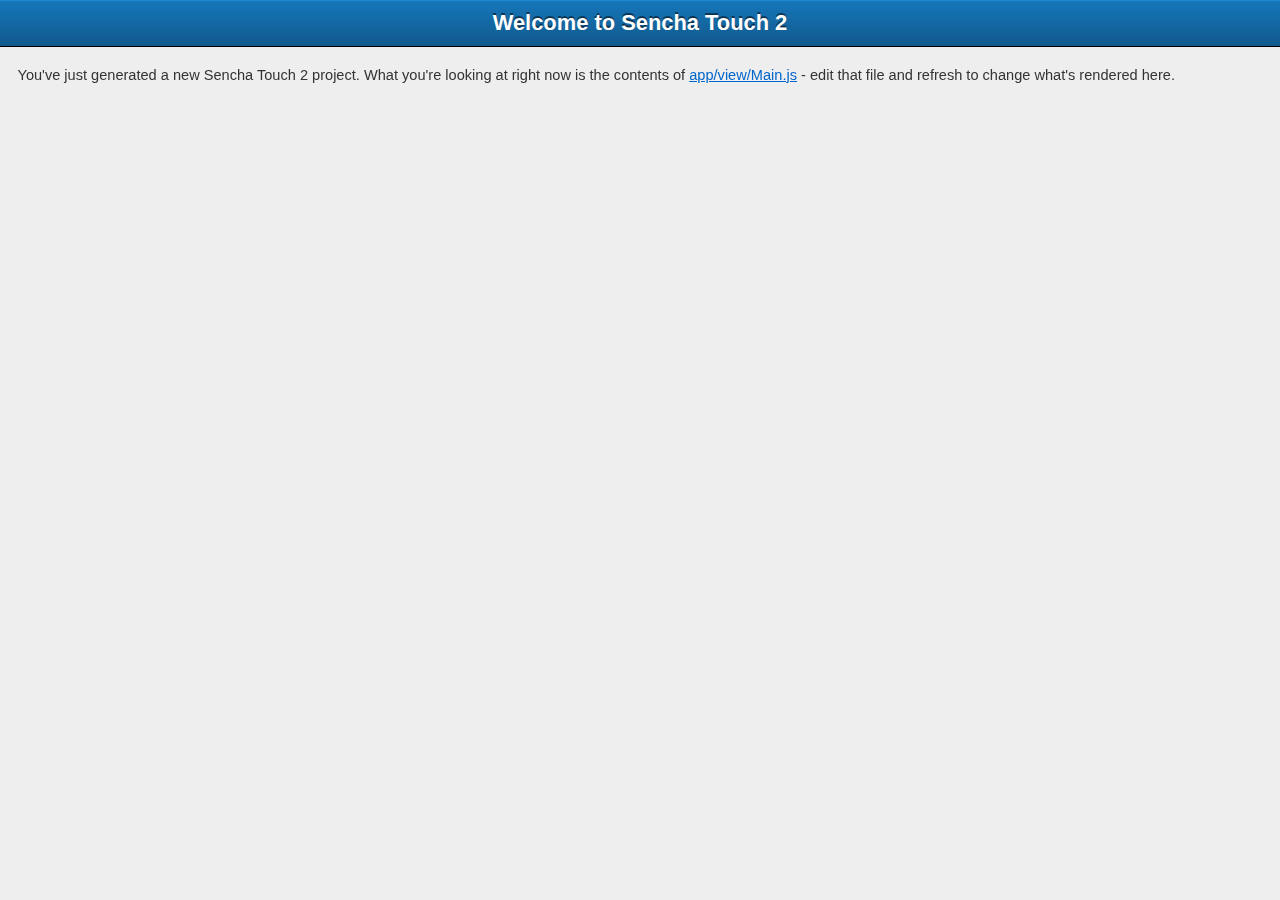
<file: DW/index.html>
<!DOCTYPE HTML>
<html manifest="" lang="en-US">
<head>
    <meta charset="UTF-8">
    <title>DW</title>
    <style type="text/css">
         /**
         * Example of an initial loading indicator.
         * It is recommended to keep this as minimal as possible to provide instant feedback
         * while other resources are still being loaded for the first time
         */
        html, body {
            height: 100%;
            background-color: #1985D0
        }

        #appLoadingIndicator {
            position: absolute;
            top: 50%;
            margin-top: -15px;
            text-align: center;
            width: 100%;
            height: 30px;
            -webkit-animation-name: appLoadingIndicator;
            -webkit-animation-duration: 0.5s;
            -webkit-animation-iteration-count: infinite;
            -webkit-animation-direction: linear;
        }

        #appLoadingIndicator > * {
            background-color: #FFFFFF;
            display: inline-block;
            height: 30px;
            -webkit-border-radius: 15px;
            margin: 0 5px;
            width: 30px;
            opacity: 0.8;
        }

        @-webkit-keyframes appLoadingIndicator{
            0% {
                opacity: 0.8
            }
            50% {
                opacity: 0
            }
            100% {
                opacity: 0.8
            }
        }
    </style>
    <!-- The line below must be kept intact for Sencha Command to build your application -->
    <script id="microloader" type="text/javascript" src="sdk/microloader/development.js"></script>
</head>
<body>
    <div id="appLoadingIndicator">
        <div></div>
        <div></div>
        <div></div>
    </div>
</body>
</html>
</file>
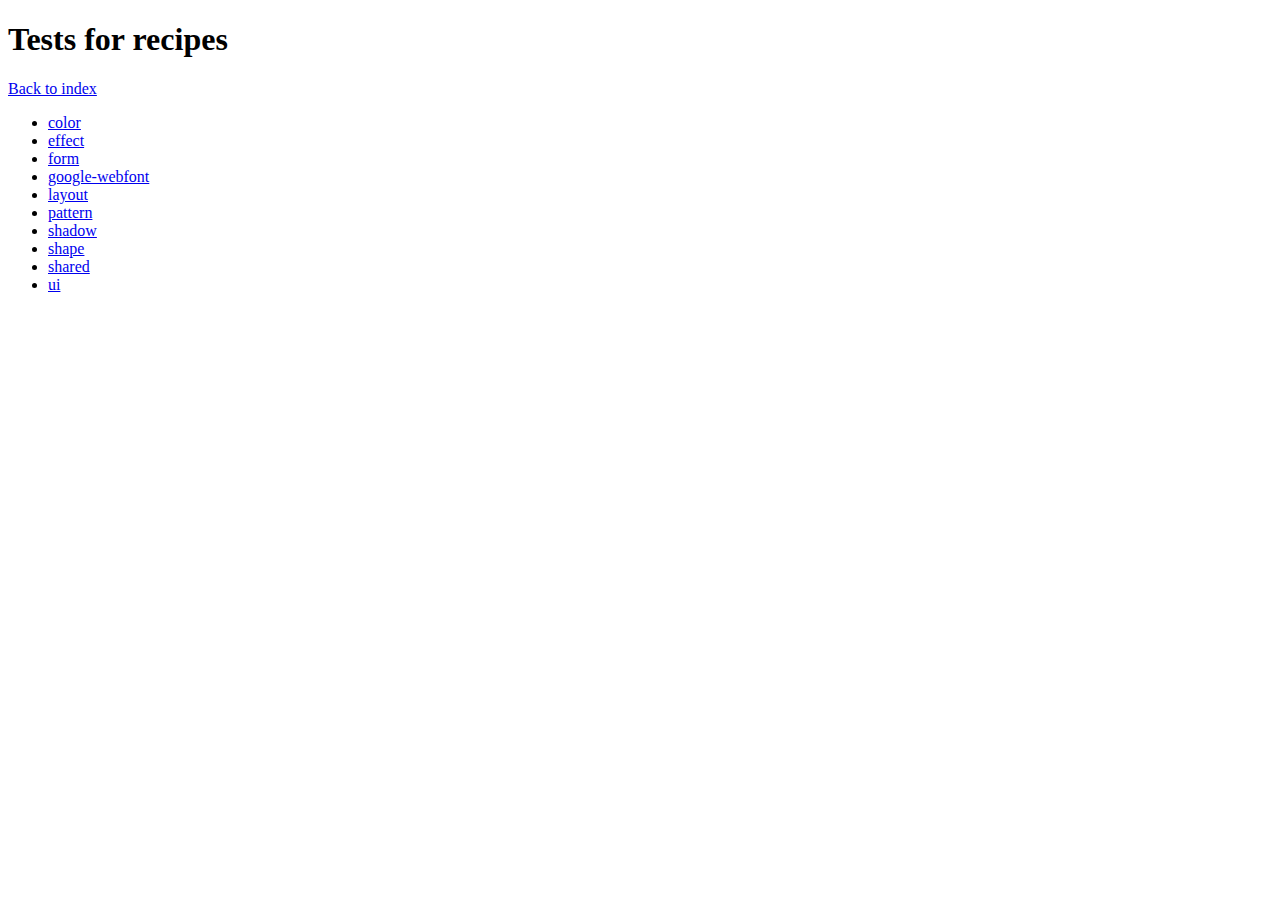
<file: DW/sdk/resources/themes/vendor/compass-recipes/tests/recipes/index.html>
<!doctype html>
<h1>Tests for recipes</h1>

<a href="../">Back to index</a>

<ul>
    <li><a href="color">color</a></li>
    <li><a href="effect">effect</a></li>
    <li><a href="form">form</a></li>
    <li><a href="google-webfont">google-webfont</a></li>
    <li><a href="layout">layout</a></li>
    <li><a href="pattern">pattern</a></li>
    <li><a href="shadow">shadow</a></li>
    <li><a href="shape">shape</a></li>
    <li><a href="shared">shared</a></li>
    <li><a href="ui">ui</a></li>
</ul>
</file>
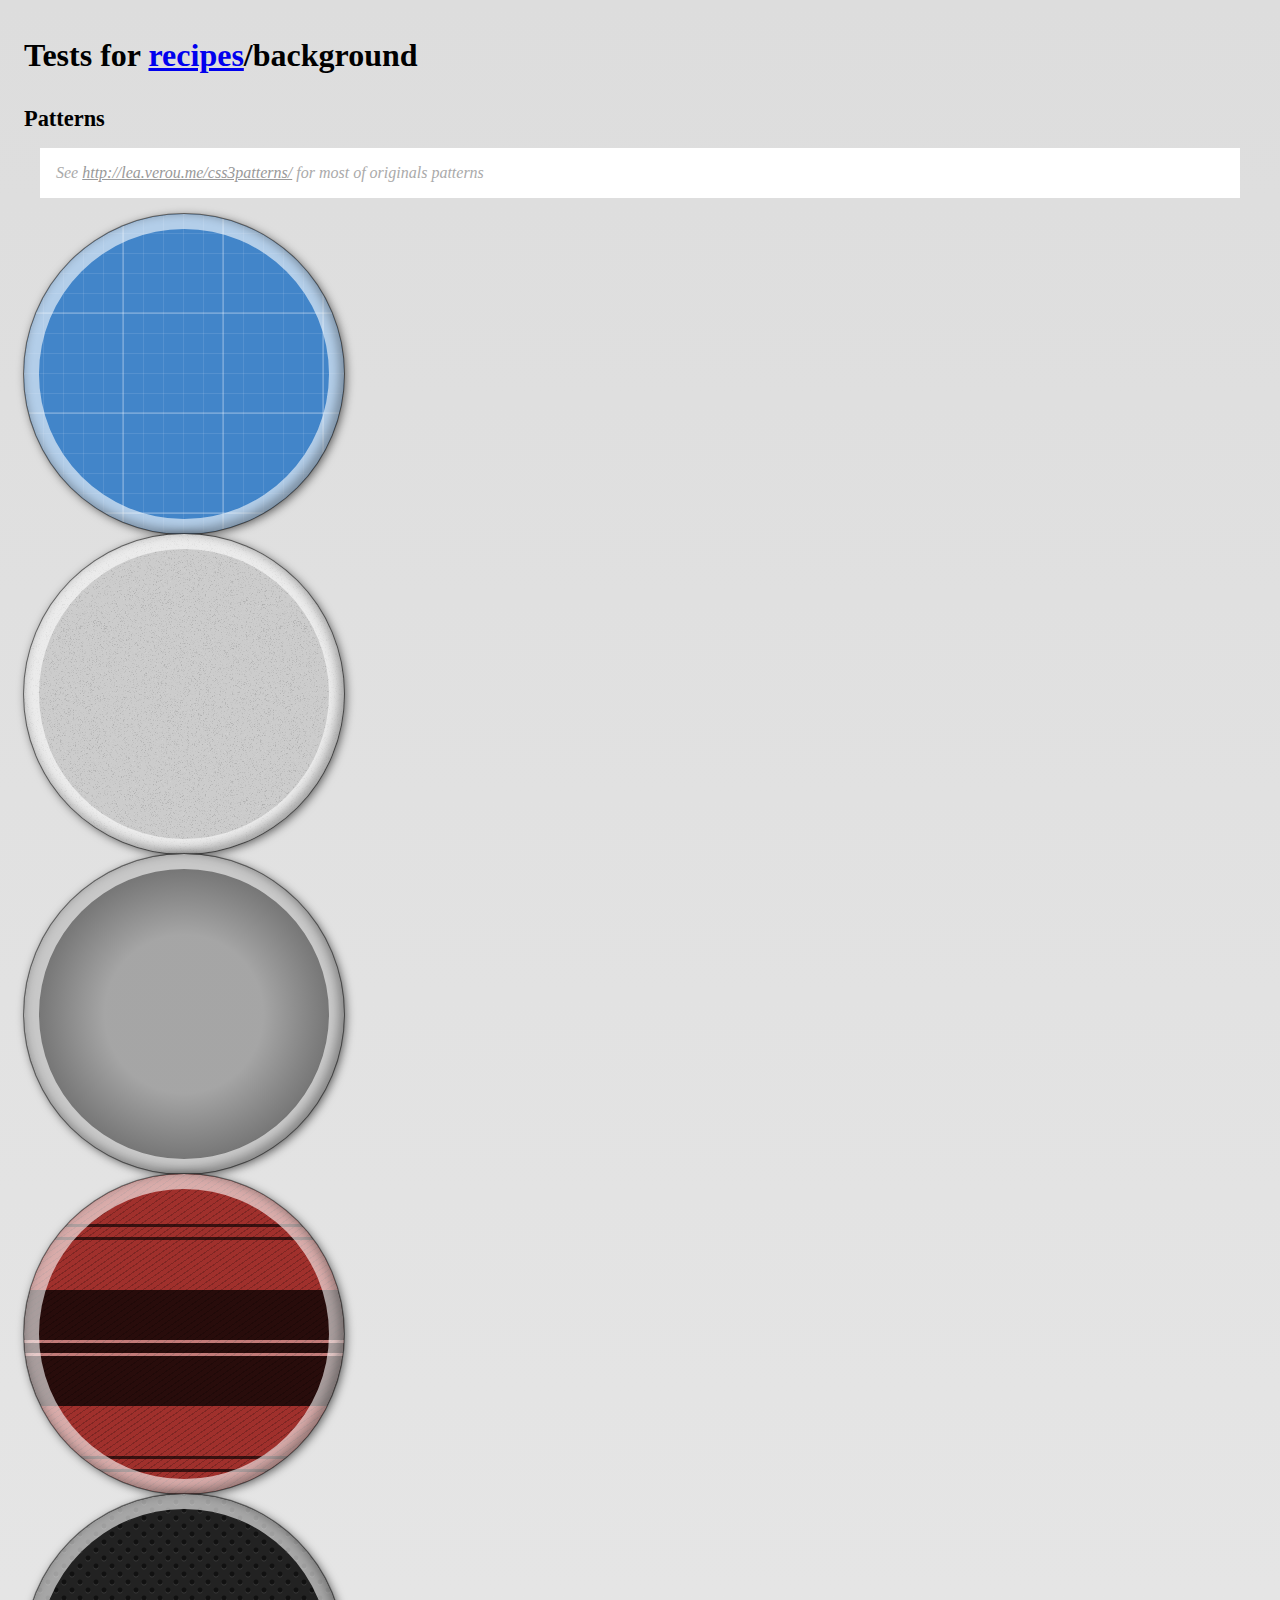
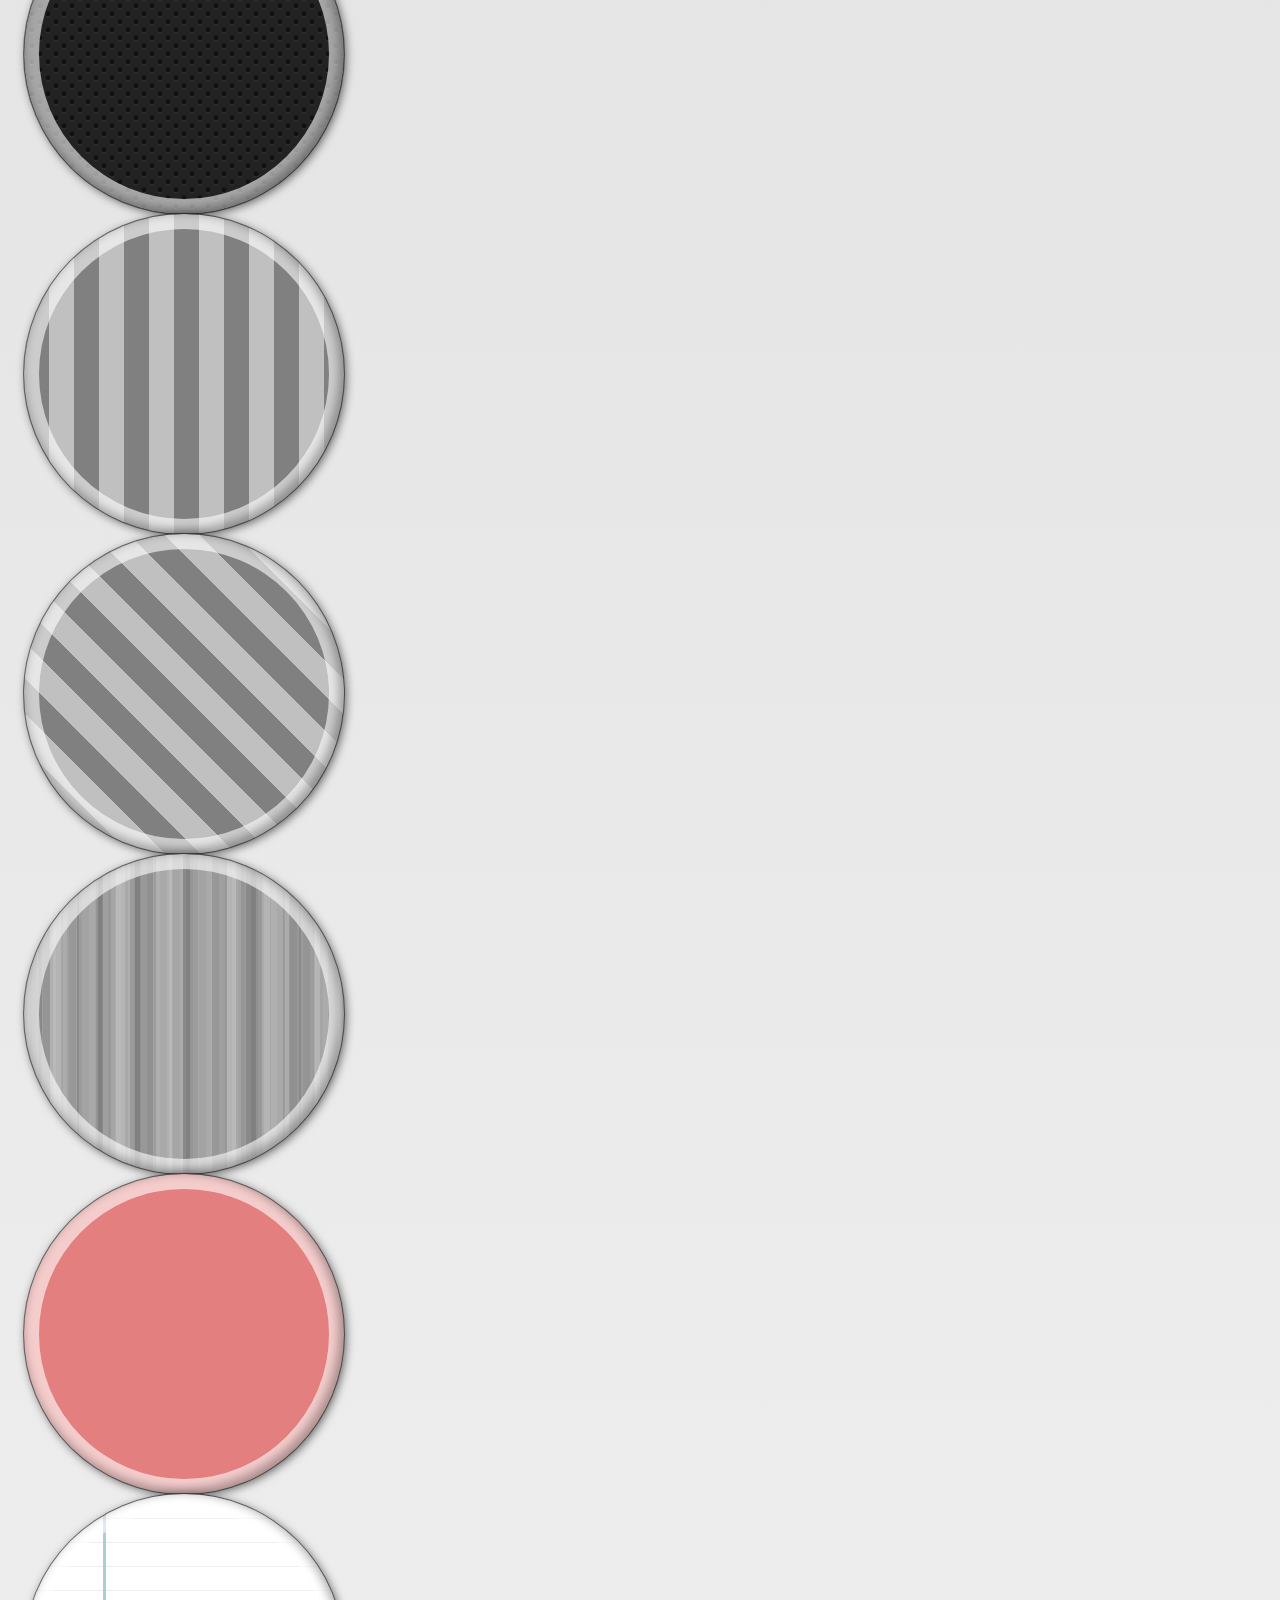
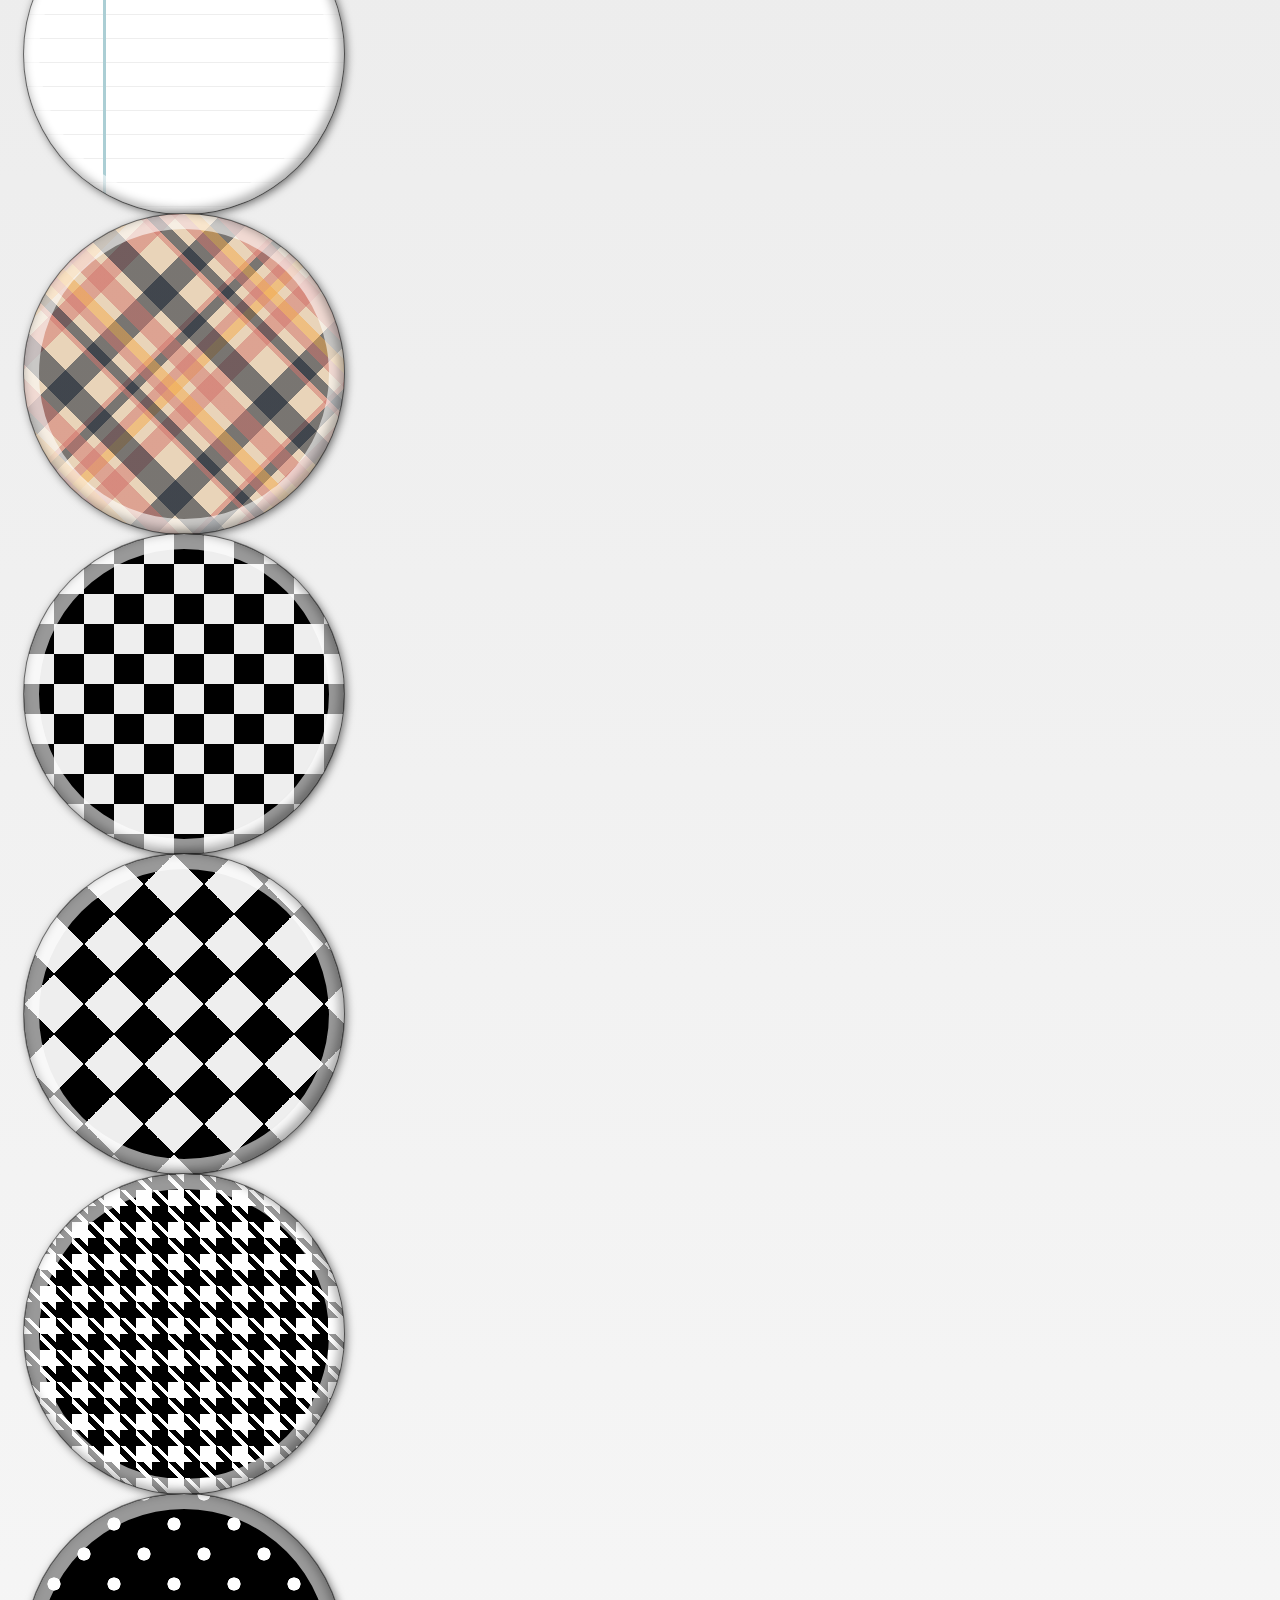
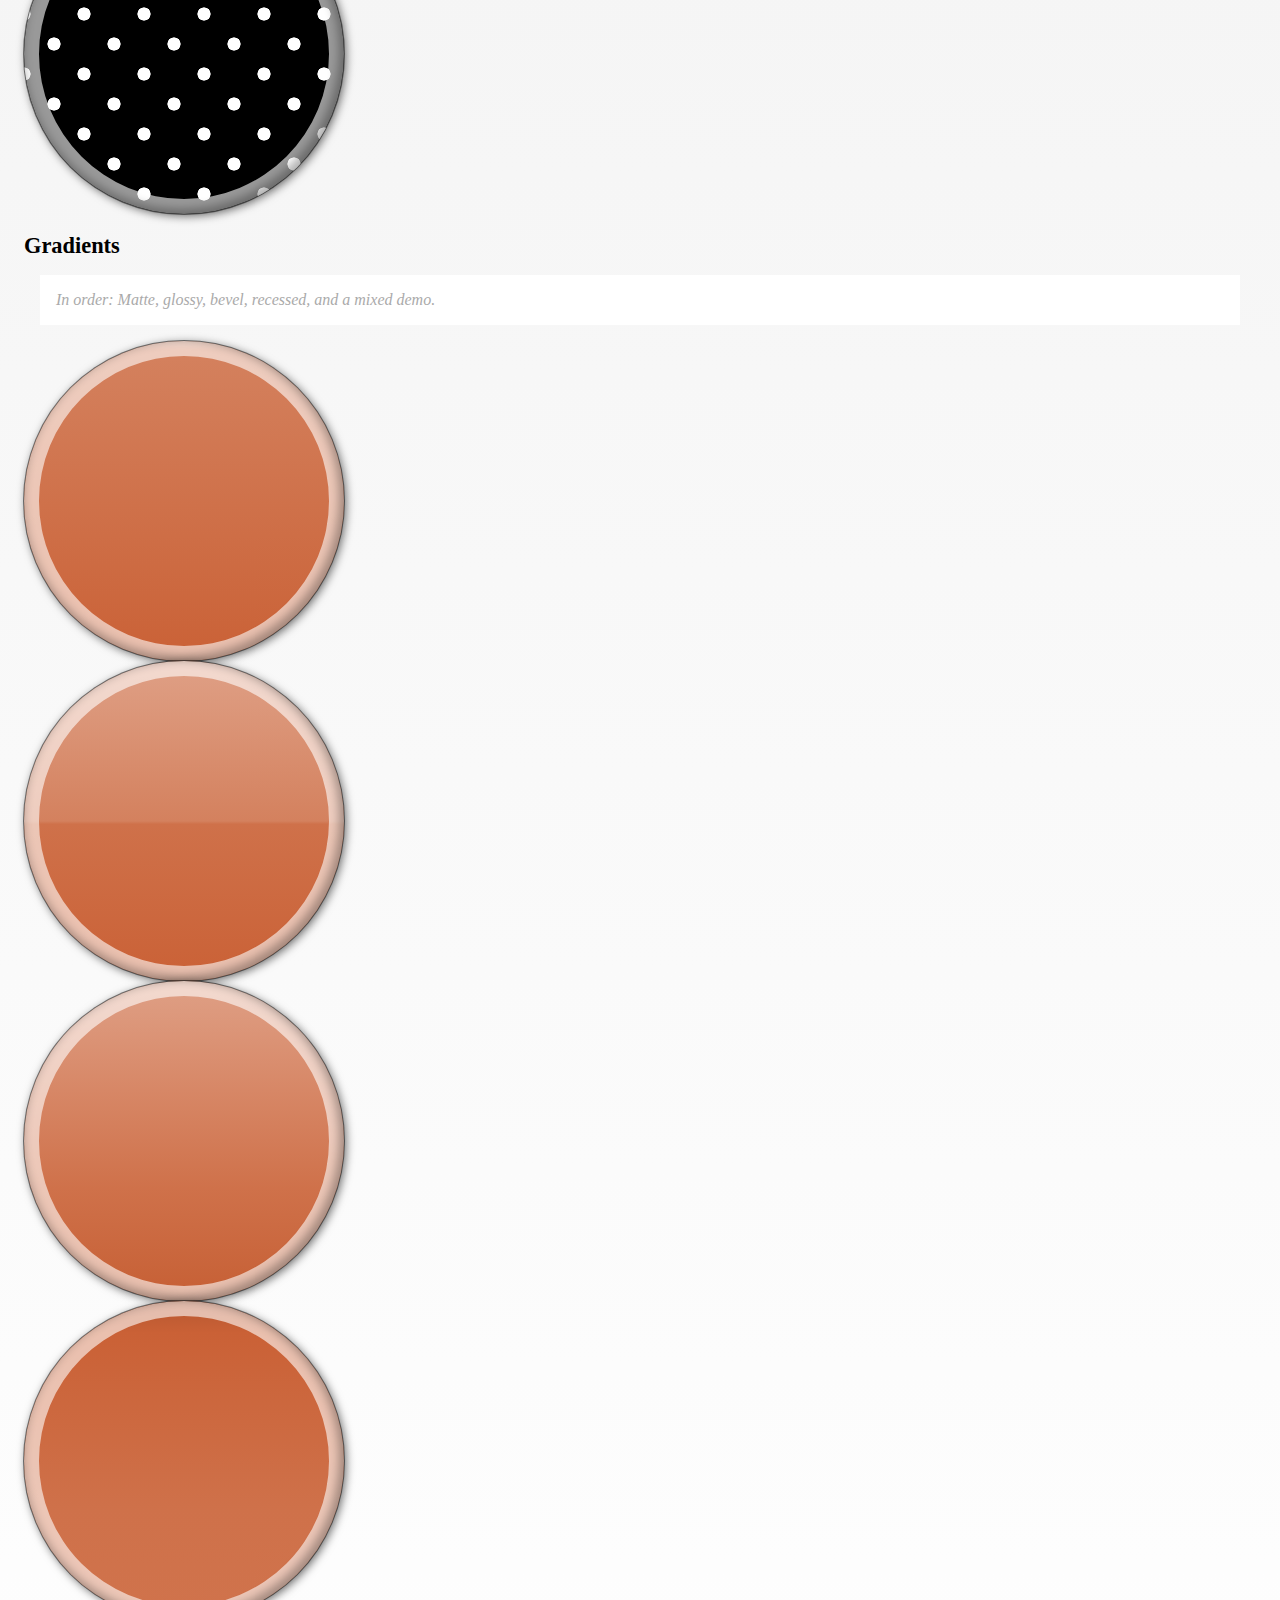
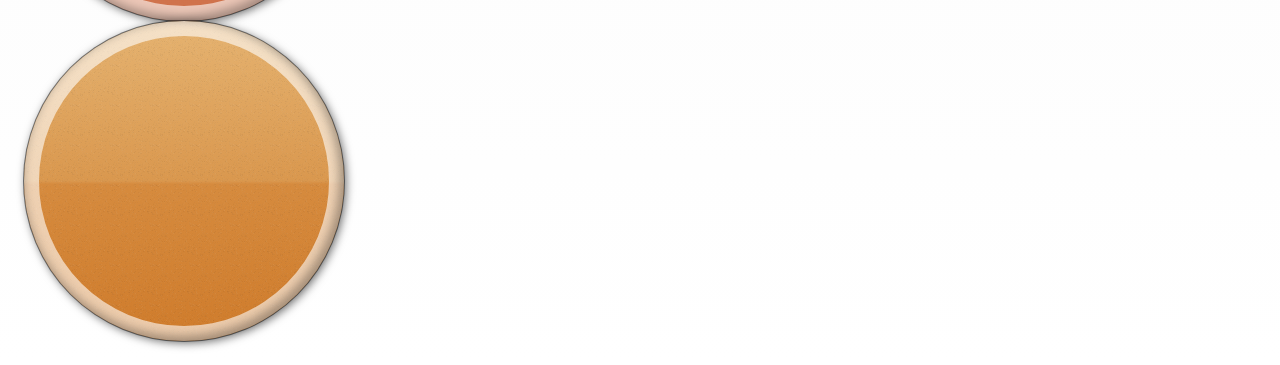
<file: DW/sdk/resources/themes/vendor/compass-recipes/tests/recipes/background/index.html>
<!doctype html>
<link rel="stylesheet" href="s.css" />
<h1>Tests for <a href="../">recipes</a>/background</h1>

<h2>Patterns</h2>

<p class="doc">
    See <a href="http://lea.verou.me/css3patterns/">http://lea.verou.me/css3patterns/</a> for most of originals patterns
</p>

<div class="background-blueprint-grid"></div>

<div class="background-noise"></div>

<div class="background-radial-overlay"></div>

<div class="background-tartan"></div>

<div class="background-carbon-fiber"></div>

<div class="background-horizontal-stripes"></div>

<div class="background-diagonal-stripes"></div>

<div class="background-stripes-cicada"></div>

<div class="background-tablecloth"></div>

<div class="background-lined-paper"></div>

<div class="background-madras"></div>

<div class="background-checkerboard"></div>

<div class="background-checkerboard-diagonal"></div>

<div class="background-houndstooth"></div>

<div class="background-polka-dot"></div>

<h2>Gradients</h2>

<p class="doc">
    In order: Matte, glossy, bevel, recessed, and a mixed demo.
</p>

<div class="background-matte"></div>

<div class="background-glossy"></div>

<div class="background-bevel"></div>

<div class="background-recessed"></div>

<div class="background-mixed"></div>
</file>
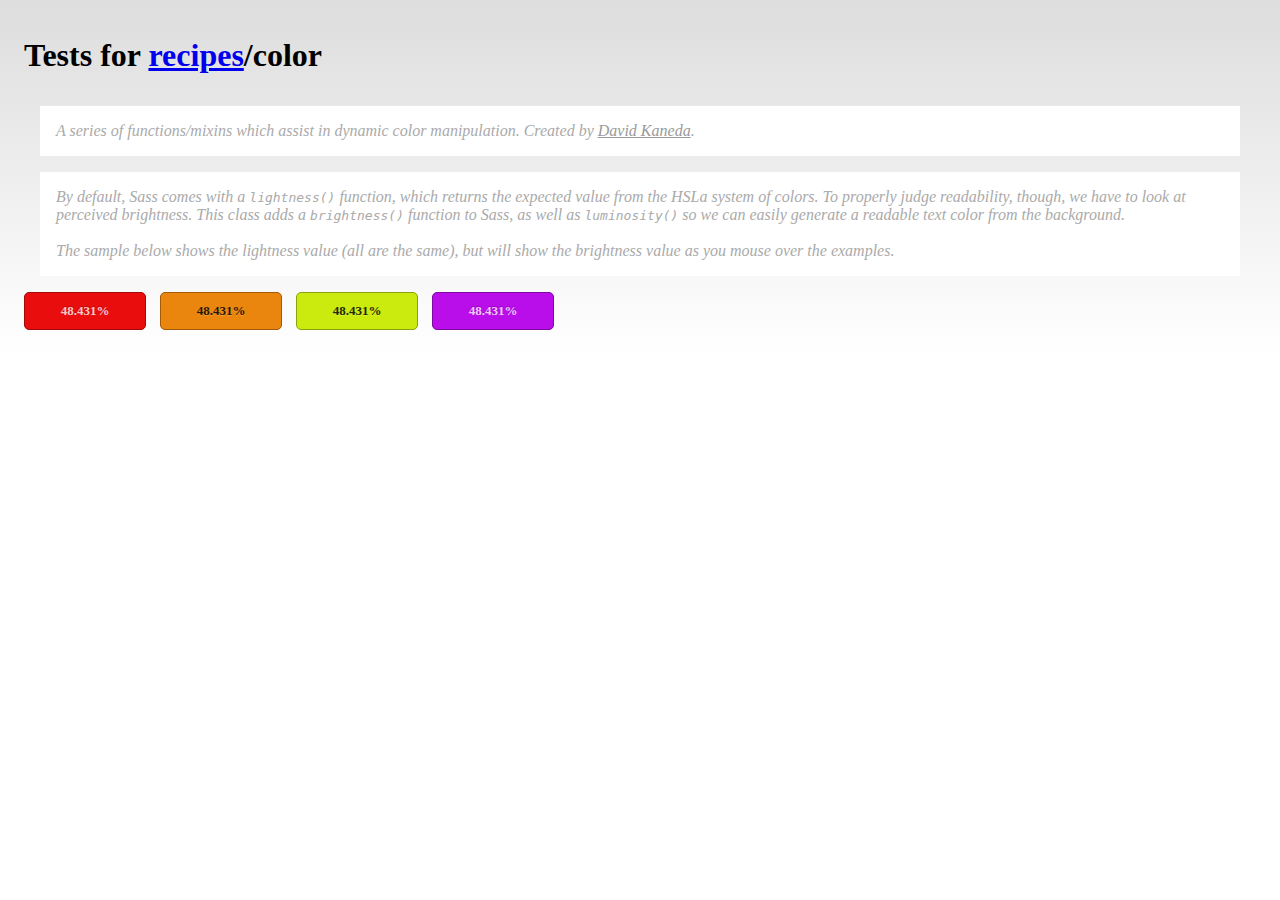
<file: DW/sdk/resources/themes/vendor/compass-recipes/tests/recipes/color/index.html>
<!doctype html>
<link rel="stylesheet" href="s.css" />
<h1>Tests for <a href="../">recipes</a>/color</h1>

<p class="doc">
    A series of functions/mixins which assist in dynamic color manipulation.
    Created by <a href="http://www.davidkaneda.com">David Kaneda</a>.
</p>

<p class="doc">
    By default, Sass comes with a <code>lightness()</code> function, which returns the expected value from the HSLa system of colors. To properly judge readability, though, we have to look at perceived brightness. This class adds a <code>brightness()</code> function to Sass, as well as <code>luminosity()</code> so we can easily generate a readable text color from the background.<br><br>

    The sample below shows the lightness value (all are the same), but will show the brightness value as you mouse over the examples.
</p>

<div class="swatch1"></div>

<div class="swatch2"></div>

<div class="swatch3"></div>

<div class="swatch4"></div>

<div class="swatch5"></div>
</file>
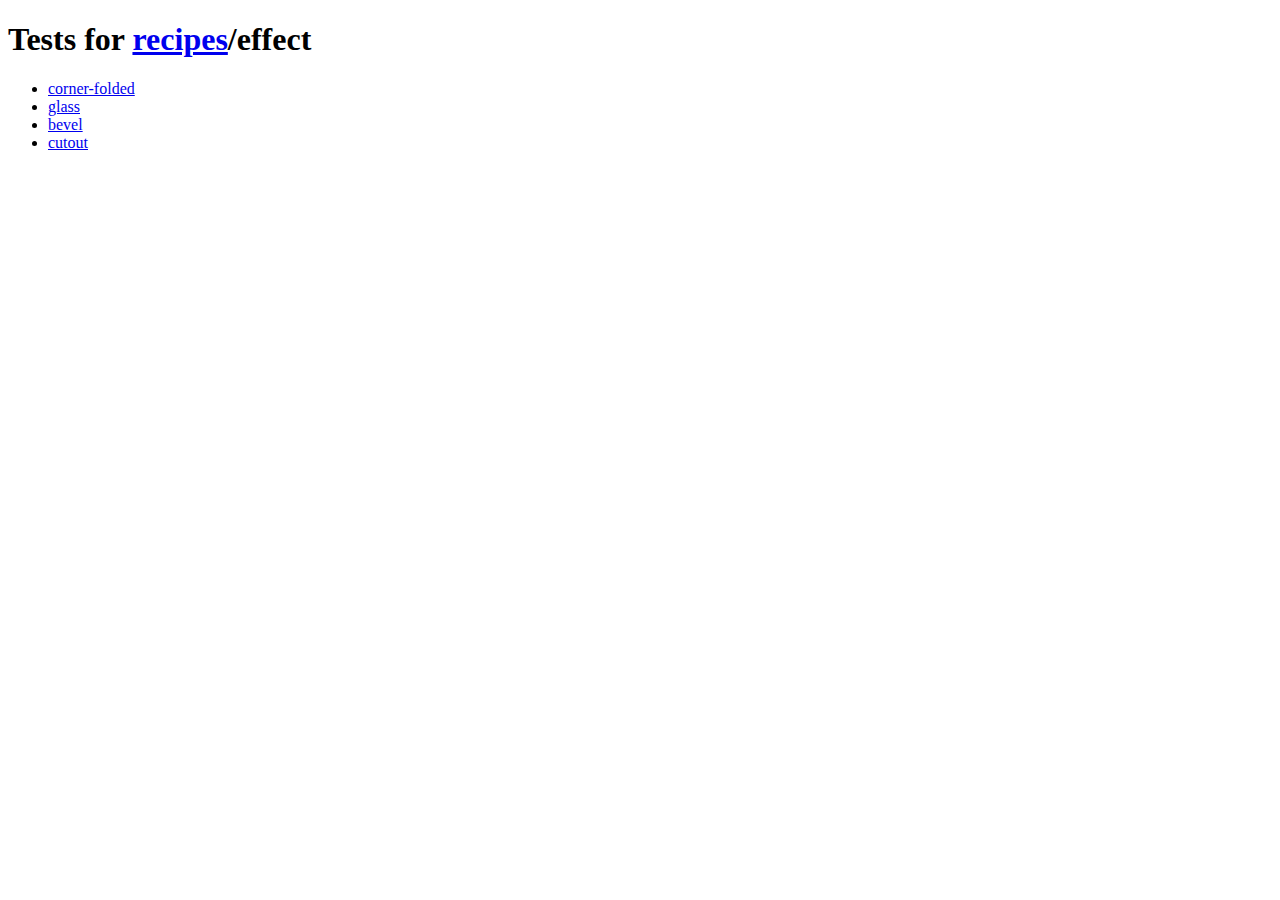
<file: DW/sdk/resources/themes/vendor/compass-recipes/tests/recipes/effect/index.html>
<!doctype html>
<h1>Tests for <a href="../">recipes</a>/effect</h1>

<ul>
    <li><a href="corner-folded">corner-folded</a></li>
    <li><a href="glass">glass</a></li>
    <li><a href="bevel">bevel</a></li>
    <li><a href="cutout">cutout</a></li>

</ul>
</file>
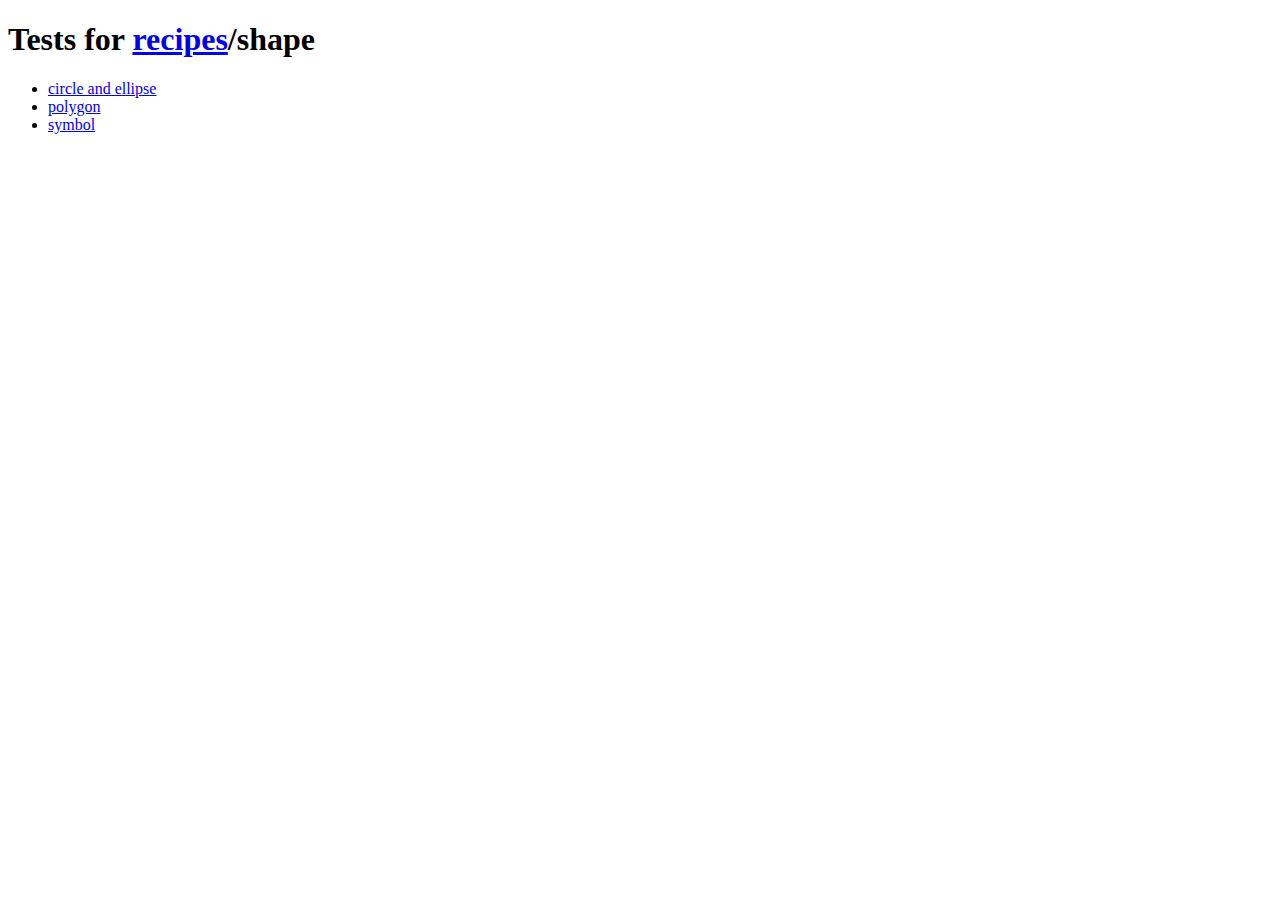
<file: DW/sdk/resources/themes/vendor/compass-recipes/tests/recipes/shape/index.html>
<!doctype html>
<h1>Tests for <a href="../">recipes</a>/shape</h1>

<ul>
    <li><a href="ellipse">circle and ellipse</a></li>
    <li><a href="polygon">polygon</a></li>
    <li><a href="symbol">symbol</a></li>
</ul>
</file>
<file: DW/sdk/resources/themes/vendor/compass-recipes/tests/recipes/background/s.css>
html {
  padding: 1em;
  background: -webkit-gradient(linear, 50% 0%, 50% 100%, color-stop(0%, #dddddd), color-stop(100%, #ffffff)) no-repeat;
  background: -webkit-linear-gradient(#dddddd, #ffffff) no-repeat;
  background: -moz-linear-gradient(#dddddd, #ffffff) no-repeat;
  background: -o-linear-gradient(#dddddd, #ffffff) no-repeat;
  background: -ms-linear-gradient(#dddddd, #ffffff) no-repeat;
  background: linear-gradient(#dddddd, #ffffff) no-repeat;
}

h1 {
  font-size: 2em;
  margin-bottom: 1em;
}

h2 {
  font-size: 1.4em;
  margin-bottom: .6em;
}

.doc {
  background: #fff;
  border: #ddd;
  padding: 1em;
  color: #aaa;
  margin: 1em;
  font-style: italic;
}
.doc a {
  color: #999;
}

/**
 * Background noise recipe
 * 
 * This recipe use a sass function to generate a .png file
 * 
 * Inspired by a jQuery plugin "Noisy" by Daniel Rapp @DanielRapp
 * @link https://github.com/DanielRapp/Noisy
 * 
 * Converted using Sass by Aaron Russell @aaronrussell & Philipp Bosch @philippbosch
 * @link https://gist.github.com/1021332
 * 
 * Ported to a sass gem by Antti Salonen @antsa
 * @link https://github.com/antsa/sassy_noise
 * 
 * Mixin:        background-noise
 * Function:     background_noise
 * 
 * @author Daniel Rapp @DanielRapp
 * @author Aaron Russell @aaronrussell
 * @author Philipp Bosch @philippbosch
 * @author Antti Salonen @antsa
 * @author Maxime Thirouin maxime.thirouin@gmail.com @MoOx
 */
/**
 *
 * @class Gradients
 * @author David Kaneda http://www.davidkaneda.com/
 *
 */
/**
 * Adds a background gradient into a specified selector.
 * 
 *     @include background-gradient(#444, 'glossy');
 * 
 * You can also use color-stops if you want full control of the gradient:
 * 
 *     @include background-gradient(#444, color-stops(#333, #222, #111));
 * 
 * @param {color} $bg-color
 * The base color of the gradient.
 * 
 * @param {string/list} $type
 * The style of the gradient, one of five pre-defined options: matte, bevel, glossy, recessed, or linear:
 *
 *     @include background-gradient(red, 'glossy');
 *
 * It can also accept a list of color-stop values:;
 * 
 *     @include background-gradient(black, color-stops(#333, #111, #000));
 * 
 * @param {string} $direction
 * The direction of the gradient.
 */
/**
 * Blueprint grid background pattern
 * 
 * @link http://lea.verou.me/css3patterns/#blueprint-grid
 *
 * @author Lea Verou http://lea.verou.me/ for the original pattern
 * @author Maxime Thirouin maxime.thirouin@gmail.com @MoOx for the sass mixin
 */
/**
 * Background overlay inspired by Google Chrome modal overlay
 * 
 * @author Maxime Thirouin @MoOx maxime.thirouin@gmail.com
 */
/**
 *
 * Before compass 0.11.5, you need to add
 * Compass::BrowserSupport.add_support("repeating-linear-gradient", "webkit", "moz", "o", "ms")
 * To your configuration (config.rb)
 * @see https://github.com/chriseppstein/compass/issues/401
 *
 * @link http://lea.verou.me/css3patterns/#tartan
 *
 * @author Marta Armada http://swwweet.com/ for the original pattern
 * @author Maxime Thirouin maxime.thirouin@gmail.com @MoOx for the sass mixin
 */
/**
 * Carbon Fiber background pattern
 *
 * @author Lea Verou http://lea.verou.me/ for the original pattern
 * @author David Kaneda http://www.davidkaneda.com/ for the Sass mixin
 *
 * @link http://lea.verou.me/css3patterns/
 *
 */
/**
 * Striped background patterns
 *
 * Before compass 0.11.5, you need to add
 * Compass::BrowserSupport.add_support("repeating-linear-gradient", "webkit", "moz", "o", "ms")
 * To your configuration (config.rb)
 * @see https://github.com/chriseppstein/compass/issues/401
 *
 * @link http://lea.verou.me/css3patterns/#horizontal-stripes
 * @link http://lea.verou.me/css3patterns/#vertical-stripes
 *
 * @author Lea Verou http://lea.verou.me/ for the original pattern
 * @author Mason Wendell mason@canarypromo.com @canarymason for the sass mixin
 */
/**
 * Cicada background pattern
 *
 * @link http://lea.verou.me/css3patterns/#cicada-stripes
 *
 * @author Randy Merril http://forthedeveloper.com/ for the original pattern
 * @author Mason Wendell mason@canarypromo.com @canarymason for the sass mixin
 */
/**
 *
 * Tablecloth background pattern
 *
 * @link http://lea.verou.me/css3patterns/#tablecloth
 *
 * @author Lea Verou http://lea.verou.me/ for the original pattern
 * @author Mason Wendell mason@canarypromo.com @canarymason for the sass mixin
 */
/**
 * Lined paper background pattern
 *
 * @link http://lea.verou.me/css3patterns/#lined-paper
 *
 * @author Sarah Backhouse http://www.jadu.net/ for the original pattern
 * @author Mason Wendell mason@canarypromo.com @canarymason for the sass mixin
 */
/**
 * Madras background pattern
 *
 * Before compass 0.11.5, you need to add
 * Compass::BrowserSupport.add_support("repeating-linear-gradient", "webkit", "moz", "o", "ms")
 * To your configuration (config.rb)
 * @see https://github.com/chriseppstein/compass/issues/401
 *
 * @link http://lea.verou.me/css3patterns/#madras
 *
 * @author Divya Manian http://nimbupani.com/ for the original pattern
 * @author Mason Wendell mason@canarypromo.com @canarymason for the sass mixin
 */
/**
 * Checkerboard background pattern
 *
 * @link http://lea.verou.me/css3patterns/#checkerboard
 * @link http://lea.verou.me/css3patterns/#diagonal-checkerboard
 *
 * @author Lea Verou http://lea.verou.me/ for the original pattern
 * @author Mason Wendell mason@canarypromo.com @canarymason for the sass mixin
 */
/**
 *
 * Houndstooth background pattern
 *
 * @link http://lea.verou.me/css3patterns/#houndstooth
 *
 * @author Antoine Bernier http://abernier.name for the original pattern
 * @author Mason Wendell mason@canarypromo.com @canarymason for the sass mixin
 */
/**
 *
 * Polkadot background pattern
 *
 * @link http://lea.verou.me/css3patterns/#polka-dot
 *
 * @author Lea Verou http://lea.verou.me/ for the original pattern
 * @author Mason Wendell mason@canarypromo.com @canarymason for the sass mixin
 */
div {
  width: 20em;
  height: 20em;
  cursor: pointer;
  background-color: #ccc;
  -moz-border-radius: 50%;
  -webkit-border-radius: 50%;
  -o-border-radius: 50%;
  -ms-border-radius: 50%;
  -khtml-border-radius: 50%;
  border-radius: 50%;
  -moz-box-shadow: -3px -3px 10px 2px rgba(0, 0, 0, 0.3) inset, 0 0 0 15px rgba(255, 255, 255, 0.6) inset, 0 0 0 1px rgba(0, 0, 0, 0.5), 2px 2px 10px rgba(0, 0, 0, 0.6);
  -webkit-box-shadow: -3px -3px 10px 2px rgba(0, 0, 0, 0.3) inset, 0 0 0 15px rgba(255, 255, 255, 0.6) inset, 0 0 0 1px rgba(0, 0, 0, 0.5), 2px 2px 10px rgba(0, 0, 0, 0.6);
  -o-box-shadow: -3px -3px 10px 2px rgba(0, 0, 0, 0.3) inset, 0 0 0 15px rgba(255, 255, 255, 0.6) inset, 0 0 0 1px rgba(0, 0, 0, 0.5), 2px 2px 10px rgba(0, 0, 0, 0.6);
  box-shadow: -3px -3px 10px 2px rgba(0, 0, 0, 0.3) inset, 0 0 0 15px rgba(255, 255, 255, 0.6) inset, 0 0 0 1px rgba(0, 0, 0, 0.5), 2px 2px 10px rgba(0, 0, 0, 0.6);
}

.background-blueprint-grid {
  background-color: #4285c9;
  background-image: -webkit-gradient(linear, 50% 0%, 50% 2, color-stop(100%, rgba(255, 255, 255, 0.2)), color-stop(100%, rgba(255, 255, 255, 0))), -webkit-gradient(linear, 0% 50%, 2 50%, color-stop(100%, rgba(255, 255, 255, 0.2)), color-stop(100%, rgba(255, 255, 255, 0))), -webkit-gradient(linear, 50% 0%, 50% 1, color-stop(100%, rgba(255, 255, 255, 0.1)), color-stop(100%, rgba(255, 255, 255, 0))), -webkit-gradient(linear, 0% 50%, 1 50%, color-stop(100%, rgba(255, 255, 255, 0.1)), color-stop(100%, rgba(255, 255, 255, 0)));
  background-image: -webkit-linear-gradient(rgba(255, 255, 255, 0.2) 2px, rgba(255, 255, 255, 0) 2px), -webkit-linear-gradient(left, rgba(255, 255, 255, 0.2) 2px, rgba(255, 255, 255, 0) 2px), -webkit-linear-gradient(rgba(255, 255, 255, 0.1) 1px, rgba(255, 255, 255, 0) 1px), -webkit-linear-gradient(left, rgba(255, 255, 255, 0.1) 1px, rgba(255, 255, 255, 0) 1px);
  background-image: -moz-linear-gradient(rgba(255, 255, 255, 0.2) 2px, rgba(255, 255, 255, 0) 2px), -moz-linear-gradient(left, rgba(255, 255, 255, 0.2) 2px, rgba(255, 255, 255, 0) 2px), -moz-linear-gradient(rgba(255, 255, 255, 0.1) 1px, rgba(255, 255, 255, 0) 1px), -moz-linear-gradient(left, rgba(255, 255, 255, 0.1) 1px, rgba(255, 255, 255, 0) 1px);
  background-image: -o-linear-gradient(rgba(255, 255, 255, 0.2) 2px, rgba(255, 255, 255, 0) 2px), -o-linear-gradient(left, rgba(255, 255, 255, 0.2) 2px, rgba(255, 255, 255, 0) 2px), -o-linear-gradient(rgba(255, 255, 255, 0.1) 1px, rgba(255, 255, 255, 0) 1px), -o-linear-gradient(left, rgba(255, 255, 255, 0.1) 1px, rgba(255, 255, 255, 0) 1px);
  background-image: -ms-linear-gradient(rgba(255, 255, 255, 0.2) 2px, rgba(255, 255, 255, 0) 2px), -ms-linear-gradient(left, rgba(255, 255, 255, 0.2) 2px, rgba(255, 255, 255, 0) 2px), -ms-linear-gradient(rgba(255, 255, 255, 0.1) 1px, rgba(255, 255, 255, 0) 1px), -ms-linear-gradient(left, rgba(255, 255, 255, 0.1) 1px, rgba(255, 255, 255, 0) 1px);
  background-image: linear-gradient(rgba(255, 255, 255, 0.2) 2px, rgba(255, 255, 255, 0) 2px), linear-gradient(left, rgba(255, 255, 255, 0.2) 2px, rgba(255, 255, 255, 0) 2px), linear-gradient(rgba(255, 255, 255, 0.1) 1px, rgba(255, 255, 255, 0) 1px), linear-gradient(left, rgba(255, 255, 255, 0.1) 1px, rgba(255, 255, 255, 0) 1px);
  background-size: 100px 100px, 100px 100px, 20px 20px, 20px 20px;
  background-position: -2px -2px, -2px -2px, -1px -1px, -1px -1px;
}

.background-noise {
  background-image: url('[data-uri]');
  background-repeat: repeat;
}

.background-radial-overlay {
  background-image: -webkit-gradient(radial, 50% 50%, 0, 50% 50%, 100, color-stop(0%, rgba(127, 127, 127, 0.5)), color-stop(35%, rgba(127, 127, 127, 0.5)), color-stop(100%, rgba(0, 0, 0, 0.7)));
  background-image: -webkit-radial-gradient(rgba(127, 127, 127, 0.5), rgba(127, 127, 127, 0.5) 35%, rgba(0, 0, 0, 0.7));
  background-image: -moz-radial-gradient(rgba(127, 127, 127, 0.5), rgba(127, 127, 127, 0.5) 35%, rgba(0, 0, 0, 0.7));
  background-image: -o-radial-gradient(rgba(127, 127, 127, 0.5), rgba(127, 127, 127, 0.5) 35%, rgba(0, 0, 0, 0.7));
  background-image: -ms-radial-gradient(rgba(127, 127, 127, 0.5), rgba(127, 127, 127, 0.5) 35%, rgba(0, 0, 0, 0.7));
  background-image: radial-gradient(rgba(127, 127, 127, 0.5), rgba(127, 127, 127, 0.5) 35%, rgba(0, 0, 0, 0.7));
}

.background-tartan {
  background-color: #a0302c;
  background-image: -webkit-repeating-linear-gradient(rgba(255, 255, 255, 0), rgba(255, 255, 255, 0) 50px, rgba(0, 0, 0, 0.4) 50px, rgba(0, 0, 0, 0.4) 53px, rgba(255, 255, 255, 0) 53px, rgba(255, 255, 255, 0) 63px, rgba(0, 0, 0, 0.4) 63px, rgba(0, 0, 0, 0.4) 66px, rgba(255, 255, 255, 0) 66px, rgba(255, 255, 255, 0) 116px, rgba(0, 0, 0, 0.5) 116px, rgba(0, 0, 0, 0.5) 166px, rgba(255, 255, 255, 0.2) 166px, rgba(255, 255, 255, 0.2) 169px, rgba(0, 0, 0, 0.5) 169px, rgba(0, 0, 0, 0.5) 179px, rgba(255, 255, 255, 0.2) 179px, rgba(255, 255, 255, 0.2) 182px, rgba(0, 0, 0, 0.5) 182px, rgba(0, 0, 0, 0.5) 232px, rgba(255, 255, 255, 0) 232px), -webkit-repeating-linear-gradient(180deg, rgba(255, 255, 255, 0), rgba(255, 255, 255, 0) 50px, rgba(0, 0, 0, 0.4) 50px, rgba(0, 0, 0, 0.4) 53px, rgba(255, 255, 255, 0) 53px, rgba(255, 255, 255, 0) 63px, rgba(0, 0, 0, 0.4) 63px, rgba(0, 0, 0, 0.4) 66px, rgba(255, 255, 255, 0) 66px, rgba(255, 255, 255, 0) 116px, rgba(0, 0, 0, 0.5) 116px, rgba(0, 0, 0, 0.5) 166px, rgba(255, 255, 255, 0.2) 166px, rgba(255, 255, 255, 0.2) 169px, rgba(0, 0, 0, 0.5) 169px, rgba(0, 0, 0, 0.5) 179px, rgba(255, 255, 255, 0.2) 179px, rgba(255, 255, 255, 0.2) 182px, rgba(0, 0, 0, 0.5) 182px, rgba(0, 0, 0, 0.5) 232px, rgba(255, 255, 255, 0) 232px), -webkit-repeating-linear-gradient(-35deg, rgba(255, 255, 255, 0), rgba(255, 255, 255, 0) 2px, rgba(0, 0, 0, 0.2) 2px, rgba(0, 0, 0, 0.2) 3px, rgba(255, 255, 255, 0) 3px, rgba(255, 255, 255, 0) 5px, rgba(0, 0, 0, 0.2) 5px);
  background-image: -moz-repeating-linear-gradient(rgba(255, 255, 255, 0), rgba(255, 255, 255, 0) 50px, rgba(0, 0, 0, 0.4) 50px, rgba(0, 0, 0, 0.4) 53px, rgba(255, 255, 255, 0) 53px, rgba(255, 255, 255, 0) 63px, rgba(0, 0, 0, 0.4) 63px, rgba(0, 0, 0, 0.4) 66px, rgba(255, 255, 255, 0) 66px, rgba(255, 255, 255, 0) 116px, rgba(0, 0, 0, 0.5) 116px, rgba(0, 0, 0, 0.5) 166px, rgba(255, 255, 255, 0.2) 166px, rgba(255, 255, 255, 0.2) 169px, rgba(0, 0, 0, 0.5) 169px, rgba(0, 0, 0, 0.5) 179px, rgba(255, 255, 255, 0.2) 179px, rgba(255, 255, 255, 0.2) 182px, rgba(0, 0, 0, 0.5) 182px, rgba(0, 0, 0, 0.5) 232px, rgba(255, 255, 255, 0) 232px), -moz-repeating-linear-gradient(180deg, rgba(255, 255, 255, 0), rgba(255, 255, 255, 0) 50px, rgba(0, 0, 0, 0.4) 50px, rgba(0, 0, 0, 0.4) 53px, rgba(255, 255, 255, 0) 53px, rgba(255, 255, 255, 0) 63px, rgba(0, 0, 0, 0.4) 63px, rgba(0, 0, 0, 0.4) 66px, rgba(255, 255, 255, 0) 66px, rgba(255, 255, 255, 0) 116px, rgba(0, 0, 0, 0.5) 116px, rgba(0, 0, 0, 0.5) 166px, rgba(255, 255, 255, 0.2) 166px, rgba(255, 255, 255, 0.2) 169px, rgba(0, 0, 0, 0.5) 169px, rgba(0, 0, 0, 0.5) 179px, rgba(255, 255, 255, 0.2) 179px, rgba(255, 255, 255, 0.2) 182px, rgba(0, 0, 0, 0.5) 182px, rgba(0, 0, 0, 0.5) 232px, rgba(255, 255, 255, 0) 232px), -moz-repeating-linear-gradient(-35deg, rgba(255, 255, 255, 0), rgba(255, 255, 255, 0) 2px, rgba(0, 0, 0, 0.2) 2px, rgba(0, 0, 0, 0.2) 3px, rgba(255, 255, 255, 0) 3px, rgba(255, 255, 255, 0) 5px, rgba(0, 0, 0, 0.2) 5px);
  background-image: -o-repeating-linear-gradient(rgba(255, 255, 255, 0), rgba(255, 255, 255, 0) 50px, rgba(0, 0, 0, 0.4) 50px, rgba(0, 0, 0, 0.4) 53px, rgba(255, 255, 255, 0) 53px, rgba(255, 255, 255, 0) 63px, rgba(0, 0, 0, 0.4) 63px, rgba(0, 0, 0, 0.4) 66px, rgba(255, 255, 255, 0) 66px, rgba(255, 255, 255, 0) 116px, rgba(0, 0, 0, 0.5) 116px, rgba(0, 0, 0, 0.5) 166px, rgba(255, 255, 255, 0.2) 166px, rgba(255, 255, 255, 0.2) 169px, rgba(0, 0, 0, 0.5) 169px, rgba(0, 0, 0, 0.5) 179px, rgba(255, 255, 255, 0.2) 179px, rgba(255, 255, 255, 0.2) 182px, rgba(0, 0, 0, 0.5) 182px, rgba(0, 0, 0, 0.5) 232px, rgba(255, 255, 255, 0) 232px), -o-repeating-linear-gradient(180deg, rgba(255, 255, 255, 0), rgba(255, 255, 255, 0) 50px, rgba(0, 0, 0, 0.4) 50px, rgba(0, 0, 0, 0.4) 53px, rgba(255, 255, 255, 0) 53px, rgba(255, 255, 255, 0) 63px, rgba(0, 0, 0, 0.4) 63px, rgba(0, 0, 0, 0.4) 66px, rgba(255, 255, 255, 0) 66px, rgba(255, 255, 255, 0) 116px, rgba(0, 0, 0, 0.5) 116px, rgba(0, 0, 0, 0.5) 166px, rgba(255, 255, 255, 0.2) 166px, rgba(255, 255, 255, 0.2) 169px, rgba(0, 0, 0, 0.5) 169px, rgba(0, 0, 0, 0.5) 179px, rgba(255, 255, 255, 0.2) 179px, rgba(255, 255, 255, 0.2) 182px, rgba(0, 0, 0, 0.5) 182px, rgba(0, 0, 0, 0.5) 232px, rgba(255, 255, 255, 0) 232px), -o-repeating-linear-gradient(-35deg, rgba(255, 255, 255, 0), rgba(255, 255, 255, 0) 2px, rgba(0, 0, 0, 0.2) 2px, rgba(0, 0, 0, 0.2) 3px, rgba(255, 255, 255, 0) 3px, rgba(255, 255, 255, 0) 5px, rgba(0, 0, 0, 0.2) 5px);
  background-image: -ms-repeating-linear-gradient(rgba(255, 255, 255, 0), rgba(255, 255, 255, 0) 50px, rgba(0, 0, 0, 0.4) 50px, rgba(0, 0, 0, 0.4) 53px, rgba(255, 255, 255, 0) 53px, rgba(255, 255, 255, 0) 63px, rgba(0, 0, 0, 0.4) 63px, rgba(0, 0, 0, 0.4) 66px, rgba(255, 255, 255, 0) 66px, rgba(255, 255, 255, 0) 116px, rgba(0, 0, 0, 0.5) 116px, rgba(0, 0, 0, 0.5) 166px, rgba(255, 255, 255, 0.2) 166px, rgba(255, 255, 255, 0.2) 169px, rgba(0, 0, 0, 0.5) 169px, rgba(0, 0, 0, 0.5) 179px, rgba(255, 255, 255, 0.2) 179px, rgba(255, 255, 255, 0.2) 182px, rgba(0, 0, 0, 0.5) 182px, rgba(0, 0, 0, 0.5) 232px, rgba(255, 255, 255, 0) 232px), -ms-repeating-linear-gradient(180deg, rgba(255, 255, 255, 0), rgba(255, 255, 255, 0) 50px, rgba(0, 0, 0, 0.4) 50px, rgba(0, 0, 0, 0.4) 53px, rgba(255, 255, 255, 0) 53px, rgba(255, 255, 255, 0) 63px, rgba(0, 0, 0, 0.4) 63px, rgba(0, 0, 0, 0.4) 66px, rgba(255, 255, 255, 0) 66px, rgba(255, 255, 255, 0) 116px, rgba(0, 0, 0, 0.5) 116px, rgba(0, 0, 0, 0.5) 166px, rgba(255, 255, 255, 0.2) 166px, rgba(255, 255, 255, 0.2) 169px, rgba(0, 0, 0, 0.5) 169px, rgba(0, 0, 0, 0.5) 179px, rgba(255, 255, 255, 0.2) 179px, rgba(255, 255, 255, 0.2) 182px, rgba(0, 0, 0, 0.5) 182px, rgba(0, 0, 0, 0.5) 232px, rgba(255, 255, 255, 0) 232px), -ms-repeating-linear-gradient(-35deg, rgba(255, 255, 255, 0), rgba(255, 255, 255, 0) 2px, rgba(0, 0, 0, 0.2) 2px, rgba(0, 0, 0, 0.2) 3px, rgba(255, 255, 255, 0) 3px, rgba(255, 255, 255, 0) 5px, rgba(0, 0, 0, 0.2) 5px);
  background-image: repeating-linear-gradient(rgba(255, 255, 255, 0), rgba(255, 255, 255, 0) 50px, rgba(0, 0, 0, 0.4) 50px, rgba(0, 0, 0, 0.4) 53px, rgba(255, 255, 255, 0) 53px, rgba(255, 255, 255, 0) 63px, rgba(0, 0, 0, 0.4) 63px, rgba(0, 0, 0, 0.4) 66px, rgba(255, 255, 255, 0) 66px, rgba(255, 255, 255, 0) 116px, rgba(0, 0, 0, 0.5) 116px, rgba(0, 0, 0, 0.5) 166px, rgba(255, 255, 255, 0.2) 166px, rgba(255, 255, 255, 0.2) 169px, rgba(0, 0, 0, 0.5) 169px, rgba(0, 0, 0, 0.5) 179px, rgba(255, 255, 255, 0.2) 179px, rgba(255, 255, 255, 0.2) 182px, rgba(0, 0, 0, 0.5) 182px, rgba(0, 0, 0, 0.5) 232px, rgba(255, 255, 255, 0) 232px), repeating-linear-gradient(180deg, rgba(255, 255, 255, 0), rgba(255, 255, 255, 0) 50px, rgba(0, 0, 0, 0.4) 50px, rgba(0, 0, 0, 0.4) 53px, rgba(255, 255, 255, 0) 53px, rgba(255, 255, 255, 0) 63px, rgba(0, 0, 0, 0.4) 63px, rgba(0, 0, 0, 0.4) 66px, rgba(255, 255, 255, 0) 66px, rgba(255, 255, 255, 0) 116px, rgba(0, 0, 0, 0.5) 116px, rgba(0, 0, 0, 0.5) 166px, rgba(255, 255, 255, 0.2) 166px, rgba(255, 255, 255, 0.2) 169px, rgba(0, 0, 0, 0.5) 169px, rgba(0, 0, 0, 0.5) 179px, rgba(255, 255, 255, 0.2) 179px, rgba(255, 255, 255, 0.2) 182px, rgba(0, 0, 0, 0.5) 182px, rgba(0, 0, 0, 0.5) 232px, rgba(255, 255, 255, 0) 232px), repeating-linear-gradient(-35deg, rgba(255, 255, 255, 0), rgba(255, 255, 255, 0) 2px, rgba(0, 0, 0, 0.2) 2px, rgba(0, 0, 0, 0.2) 3px, rgba(255, 255, 255, 0) 3px, rgba(255, 255, 255, 0) 5px, rgba(0, 0, 0, 0.2) 5px);
}

.background-carbon-fiber {
  background-image: -webkit-gradient(radial, 50% 50%, 0, 50% 50%, 3, color-stop(66.667%, #111111), color-stop(100%, rgba(4, 4, 4, 0))), -webkit-gradient(radial, 50% 50%, 0, 50% 50%, 3, color-stop(66.667%, #111111), color-stop(100%, rgba(4, 4, 4, 0))), -webkit-gradient(radial, 50% 50%, 0, 50% 50%, 3, color-stop(66.667%, rgba(255, 255, 255, 0.1)), color-stop(100%, rgba(255, 255, 255, 0))), -webkit-gradient(radial, 50% 50%, 0, 50% 50%, 3, color-stop(66.667%, rgba(255, 255, 255, 0.1)), color-stop(100%, rgba(255, 255, 255, 0)));
  background-image: -webkit-radial-gradient(#111111 2px, rgba(4, 4, 4, 0) 3px), -webkit-radial-gradient(#111111 2px, rgba(4, 4, 4, 0) 3px), -webkit-radial-gradient(rgba(255, 255, 255, 0.1) 2px, rgba(255, 255, 255, 0) 3px), -webkit-radial-gradient(rgba(255, 255, 255, 0.1) 2px, rgba(255, 255, 255, 0) 3px);
  background-image: -moz-radial-gradient(#111111 2px, rgba(4, 4, 4, 0) 3px), -moz-radial-gradient(#111111 2px, rgba(4, 4, 4, 0) 3px), -moz-radial-gradient(rgba(255, 255, 255, 0.1) 2px, rgba(255, 255, 255, 0) 3px), -moz-radial-gradient(rgba(255, 255, 255, 0.1) 2px, rgba(255, 255, 255, 0) 3px);
  background-image: -o-radial-gradient(#111111 2px, rgba(4, 4, 4, 0) 3px), -o-radial-gradient(#111111 2px, rgba(4, 4, 4, 0) 3px), -o-radial-gradient(rgba(255, 255, 255, 0.1) 2px, rgba(255, 255, 255, 0) 3px), -o-radial-gradient(rgba(255, 255, 255, 0.1) 2px, rgba(255, 255, 255, 0) 3px);
  background-image: -ms-radial-gradient(#111111 2px, rgba(4, 4, 4, 0) 3px), -ms-radial-gradient(#111111 2px, rgba(4, 4, 4, 0) 3px), -ms-radial-gradient(rgba(255, 255, 255, 0.1) 2px, rgba(255, 255, 255, 0) 3px), -ms-radial-gradient(rgba(255, 255, 255, 0.1) 2px, rgba(255, 255, 255, 0) 3px);
  background-image: radial-gradient(#111111 2px, rgba(4, 4, 4, 0) 3px), radial-gradient(#111111 2px, rgba(4, 4, 4, 0) 3px), radial-gradient(rgba(255, 255, 255, 0.1) 2px, rgba(255, 255, 255, 0) 3px), radial-gradient(rgba(255, 255, 255, 0.1) 2px, rgba(255, 255, 255, 0) 3px);
  background-repeat: repeat;
  background-position: 0 0, 8px 8px, 0 1px, 8px 9px;
  background-color: #222222;
  background-size: 16px 16px;
}

.background-horizontal-stripes {
  background-color: gray;
  background-image: -webkit-gradient(linear, 0% 50%, 100% 50%, color-stop(50%, rgba(0, 0, 0, 0)), color-stop(50%, rgba(255, 255, 255, 0.5)));
  background-image: -webkit-linear-gradient(left, rgba(0, 0, 0, 0) 50%, rgba(255, 255, 255, 0.5) 50%);
  background-image: -moz-linear-gradient(left, rgba(0, 0, 0, 0) 50%, rgba(255, 255, 255, 0.5) 50%);
  background-image: -o-linear-gradient(left, rgba(0, 0, 0, 0) 50%, rgba(255, 255, 255, 0.5) 50%);
  background-image: -ms-linear-gradient(left, rgba(0, 0, 0, 0) 50%, rgba(255, 255, 255, 0.5) 50%);
  background-image: linear-gradient(left, rgba(0, 0, 0, 0) 50%, rgba(255, 255, 255, 0.5) 50%);
  background-size: 50px 50px;
}

.background-diagonal-stripes {
  background-color: gray;
  background-image: -webkit-repeating-linear-gradient(45deg, rgba(0, 0, 0, 0), rgba(0, 0, 0, 0) 25px, rgba(255, 255, 255, 0.5) 25px, rgba(255, 255, 255, 0.5) 50px);
  background-image: -moz-repeating-linear-gradient(45deg, rgba(0, 0, 0, 0), rgba(0, 0, 0, 0) 25px, rgba(255, 255, 255, 0.5) 25px, rgba(255, 255, 255, 0.5) 50px);
  background-image: -o-repeating-linear-gradient(45deg, rgba(0, 0, 0, 0), rgba(0, 0, 0, 0) 25px, rgba(255, 255, 255, 0.5) 25px, rgba(255, 255, 255, 0.5) 50px);
  background-image: -ms-repeating-linear-gradient(45deg, rgba(0, 0, 0, 0), rgba(0, 0, 0, 0) 25px, rgba(255, 255, 255, 0.5) 25px, rgba(255, 255, 255, 0.5) 50px);
  background-image: repeating-linear-gradient(45deg, rgba(0, 0, 0, 0), rgba(0, 0, 0, 0) 25px, rgba(255, 255, 255, 0.5) 25px, rgba(255, 255, 255, 0.5) 50px);
}

.background-stripes-cicada {
  background-color: gray;
  background-image: -webkit-gradient(linear, 0% 50%, 100% 50%, color-stop(50%, rgba(255, 255, 255, 0.07)), color-stop(50%, rgba(0, 0, 0, 0))), -webkit-gradient(linear, 0% 50%, 100% 50%, color-stop(50%, rgba(255, 255, 255, 0.13)), color-stop(50%, rgba(0, 0, 0, 0))), -webkit-gradient(linear, 0% 50%, 100% 50%, color-stop(50%, rgba(0, 0, 0, 0)), color-stop(50%, rgba(255, 255, 255, 0.17))), -webkit-gradient(linear, 0% 50%, 100% 50%, color-stop(50%, rgba(0, 0, 0, 0)), color-stop(50%, rgba(255, 255, 255, 0.19)));
  background-image: -webkit-linear-gradient(left, rgba(255, 255, 255, 0.07) 50%, rgba(0, 0, 0, 0) 50%), -webkit-linear-gradient(left, rgba(255, 255, 255, 0.13) 50%, rgba(0, 0, 0, 0) 50%), -webkit-linear-gradient(left, rgba(0, 0, 0, 0) 50%, rgba(255, 255, 255, 0.17) 50%), -webkit-linear-gradient(left, rgba(0, 0, 0, 0) 50%, rgba(255, 255, 255, 0.19) 50%);
  background-image: -moz-linear-gradient(left, rgba(255, 255, 255, 0.07) 50%, rgba(0, 0, 0, 0) 50%), -moz-linear-gradient(left, rgba(255, 255, 255, 0.13) 50%, rgba(0, 0, 0, 0) 50%), -moz-linear-gradient(left, rgba(0, 0, 0, 0) 50%, rgba(255, 255, 255, 0.17) 50%), -moz-linear-gradient(left, rgba(0, 0, 0, 0) 50%, rgba(255, 255, 255, 0.19) 50%);
  background-image: -o-linear-gradient(left, rgba(255, 255, 255, 0.07) 50%, rgba(0, 0, 0, 0) 50%), -o-linear-gradient(left, rgba(255, 255, 255, 0.13) 50%, rgba(0, 0, 0, 0) 50%), -o-linear-gradient(left, rgba(0, 0, 0, 0) 50%, rgba(255, 255, 255, 0.17) 50%), -o-linear-gradient(left, rgba(0, 0, 0, 0) 50%, rgba(255, 255, 255, 0.19) 50%);
  background-image: -ms-linear-gradient(left, rgba(255, 255, 255, 0.07) 50%, rgba(0, 0, 0, 0) 50%), -ms-linear-gradient(left, rgba(255, 255, 255, 0.13) 50%, rgba(0, 0, 0, 0) 50%), -ms-linear-gradient(left, rgba(0, 0, 0, 0) 50%, rgba(255, 255, 255, 0.17) 50%), -ms-linear-gradient(left, rgba(0, 0, 0, 0) 50%, rgba(255, 255, 255, 0.19) 50%);
  background-image: linear-gradient(left, rgba(255, 255, 255, 0.07) 50%, rgba(0, 0, 0, 0) 50%), linear-gradient(left, rgba(255, 255, 255, 0.13) 50%, rgba(0, 0, 0, 0) 50%), linear-gradient(left, rgba(0, 0, 0, 0) 50%, rgba(255, 255, 255, 0.17) 50%), linear-gradient(left, rgba(0, 0, 0, 0) 50%, rgba(255, 255, 255, 0.19) 50%);
  background-size: 13px, 29px, 37px, 53px;
}

.background-tablecloth {
  background-color: white;
  background-image: -webkit-gradient(linear, 0, 0, color-stop(50%, rgba(200, 0, 0, 0.5)), color-stop(50%, rgba(0, 0, 0, 0))), -webkit-gradient(linear, 50% 0%, 50% 100%, color-stop(50%, rgba(200, 0, 0, 0.5)), color-stop(50%, rgba(0, 0, 0, 0)));
  background-image: -webkit-linear-gradient(0, rgba(200, 0, 0, 0.5) 50%, rgba(0, 0, 0, 0) 50%), -webkit-linear-gradient(rgba(200, 0, 0, 0.5) 50%, rgba(0, 0, 0, 0) 50%);
  background-image: -moz-linear-gradient(0, rgba(200, 0, 0, 0.5) 50%, rgba(0, 0, 0, 0) 50%), -moz-linear-gradient(rgba(200, 0, 0, 0.5) 50%, rgba(0, 0, 0, 0) 50%);
  background-image: -o-linear-gradient(0, rgba(200, 0, 0, 0.5) 50%, rgba(0, 0, 0, 0) 50%), -o-linear-gradient(rgba(200, 0, 0, 0.5) 50%, rgba(0, 0, 0, 0) 50%);
  background-image: -ms-linear-gradient(0, rgba(200, 0, 0, 0.5) 50%, rgba(0, 0, 0, 0) 50%), -ms-linear-gradient(rgba(200, 0, 0, 0.5) 50%, rgba(0, 0, 0, 0) 50%);
  background-image: linear-gradient(0, rgba(200, 0, 0, 0.5) 50%, rgba(0, 0, 0, 0) 50%), linear-gradient(rgba(200, 0, 0, 0.5) 50%, rgba(0, 0, 0, 0) 50%);
  background-size: 50px 50px;
}

.background-lined-paper {
  background-color: white;
  background-image: -webkit-gradient(linear, 0% 50%, 82 50%, color-stop(96.341%, rgba(0, 0, 0, 0)), color-stop(96.341%, #abced4), color-stop(100%, #abced4), color-stop(100%, rgba(0, 0, 0, 0))), -webkit-gradient(linear, 50% 0%, 50% 100%, color-stop(100%, #eeeeee), color-stop(100%, rgba(0, 0, 0, 0)));
  background-image: -webkit-linear-gradient(left, rgba(0, 0, 0, 0) 79px, #abced4 79px, #abced4 82px, rgba(0, 0, 0, 0) 82px), -webkit-linear-gradient(top, #eeeeee 0.05em, rgba(0, 0, 0, 0) 0.05em);
  background-image: -moz-linear-gradient(left, rgba(0, 0, 0, 0) 79px, #abced4 79px, #abced4 82px, rgba(0, 0, 0, 0) 82px), -moz-linear-gradient(top, #eeeeee 0.05em, rgba(0, 0, 0, 0) 0.05em);
  background-image: -o-linear-gradient(left, rgba(0, 0, 0, 0) 79px, #abced4 79px, #abced4 82px, rgba(0, 0, 0, 0) 82px), -o-linear-gradient(top, #eeeeee 0.05em, rgba(0, 0, 0, 0) 0.05em);
  background-image: -ms-linear-gradient(left, rgba(0, 0, 0, 0) 79px, #abced4 79px, #abced4 82px, rgba(0, 0, 0, 0) 82px), -ms-linear-gradient(top, #eeeeee 0.05em, rgba(0, 0, 0, 0) 0.05em);
  background-image: linear-gradient(left, rgba(0, 0, 0, 0) 79px, #abced4 79px, #abced4 82px, rgba(0, 0, 0, 0) 82px), linear-gradient(top, #eeeeee 0.05em, rgba(0, 0, 0, 0) 0.05em);
  background-size: 100% 1.5em;
}

.background-madras {
  background-color: #e9d4b9;
  background-image: -webkit-repeating-linear-gradient(45deg, transparent 5px, rgba(9, 23, 42, 0.5) 5px, rgba(9, 23, 42, 0.5) 10px, rgba(0, 0, 0, 0) 10px, rgba(0, 0, 0, 0) 35px, rgba(209, 114, 107, 0.5) 35px, rgba(209, 114, 107, 0.5) 40px, rgba(9, 23, 42, 0.5) 40px, rgba(9, 23, 42, 0.5) 50px, rgba(0, 0, 0, 0) 50px, rgba(0, 0, 0, 0) 60px, rgba(209, 114, 107, 0.5) 60px, rgba(209, 114, 107, 0.5) 70px, rgba(243, 169, 73, 0.5) 70px, rgba(243, 169, 73, 0.5) 80px, rgba(0, 0, 0, 0) 80px, rgba(0, 0, 0, 0) 90px, rgba(209, 114, 107, 0.5) 90px, rgba(209, 114, 107, 0.5) 110px, rgba(0, 0, 0, 0) 110px, rgba(0, 0, 0, 0) 120px, rgba(9, 23, 42, 0.5) 120px, rgba(9, 23, 42, 0.5) 140px), -webkit-repeating-linear-gradient(135deg, transparent 5px, rgba(9, 23, 42, 0.5) 5px, rgba(9, 23, 42, 0.5) 10px, rgba(0, 0, 0, 0) 10px, rgba(0, 0, 0, 0) 35px, rgba(209, 114, 107, 0.5) 35px, rgba(209, 114, 107, 0.5) 40px, rgba(9, 23, 42, 0.5) 40px, rgba(9, 23, 42, 0.5) 50px, rgba(0, 0, 0, 0) 50px, rgba(0, 0, 0, 0) 60px, rgba(209, 114, 107, 0.5) 60px, rgba(209, 114, 107, 0.5) 70px, rgba(243, 169, 73, 0.5) 70px, rgba(243, 169, 73, 0.5) 80px, rgba(0, 0, 0, 0) 80px, rgba(0, 0, 0, 0) 90px, rgba(209, 114, 107, 0.5) 90px, rgba(209, 114, 107, 0.5) 110px, rgba(0, 0, 0, 0) 110px, rgba(0, 0, 0, 0) 140px, rgba(9, 23, 42, 0.5) 140px, rgba(9, 23, 42, 0.5) 160px);
  background-image: -moz-repeating-linear-gradient(45deg, transparent 5px, rgba(9, 23, 42, 0.5) 5px, rgba(9, 23, 42, 0.5) 10px, rgba(0, 0, 0, 0) 10px, rgba(0, 0, 0, 0) 35px, rgba(209, 114, 107, 0.5) 35px, rgba(209, 114, 107, 0.5) 40px, rgba(9, 23, 42, 0.5) 40px, rgba(9, 23, 42, 0.5) 50px, rgba(0, 0, 0, 0) 50px, rgba(0, 0, 0, 0) 60px, rgba(209, 114, 107, 0.5) 60px, rgba(209, 114, 107, 0.5) 70px, rgba(243, 169, 73, 0.5) 70px, rgba(243, 169, 73, 0.5) 80px, rgba(0, 0, 0, 0) 80px, rgba(0, 0, 0, 0) 90px, rgba(209, 114, 107, 0.5) 90px, rgba(209, 114, 107, 0.5) 110px, rgba(0, 0, 0, 0) 110px, rgba(0, 0, 0, 0) 120px, rgba(9, 23, 42, 0.5) 120px, rgba(9, 23, 42, 0.5) 140px), -moz-repeating-linear-gradient(135deg, transparent 5px, rgba(9, 23, 42, 0.5) 5px, rgba(9, 23, 42, 0.5) 10px, rgba(0, 0, 0, 0) 10px, rgba(0, 0, 0, 0) 35px, rgba(209, 114, 107, 0.5) 35px, rgba(209, 114, 107, 0.5) 40px, rgba(9, 23, 42, 0.5) 40px, rgba(9, 23, 42, 0.5) 50px, rgba(0, 0, 0, 0) 50px, rgba(0, 0, 0, 0) 60px, rgba(209, 114, 107, 0.5) 60px, rgba(209, 114, 107, 0.5) 70px, rgba(243, 169, 73, 0.5) 70px, rgba(243, 169, 73, 0.5) 80px, rgba(0, 0, 0, 0) 80px, rgba(0, 0, 0, 0) 90px, rgba(209, 114, 107, 0.5) 90px, rgba(209, 114, 107, 0.5) 110px, rgba(0, 0, 0, 0) 110px, rgba(0, 0, 0, 0) 140px, rgba(9, 23, 42, 0.5) 140px, rgba(9, 23, 42, 0.5) 160px);
  background-image: -o-repeating-linear-gradient(45deg, transparent 5px, rgba(9, 23, 42, 0.5) 5px, rgba(9, 23, 42, 0.5) 10px, rgba(0, 0, 0, 0) 10px, rgba(0, 0, 0, 0) 35px, rgba(209, 114, 107, 0.5) 35px, rgba(209, 114, 107, 0.5) 40px, rgba(9, 23, 42, 0.5) 40px, rgba(9, 23, 42, 0.5) 50px, rgba(0, 0, 0, 0) 50px, rgba(0, 0, 0, 0) 60px, rgba(209, 114, 107, 0.5) 60px, rgba(209, 114, 107, 0.5) 70px, rgba(243, 169, 73, 0.5) 70px, rgba(243, 169, 73, 0.5) 80px, rgba(0, 0, 0, 0) 80px, rgba(0, 0, 0, 0) 90px, rgba(209, 114, 107, 0.5) 90px, rgba(209, 114, 107, 0.5) 110px, rgba(0, 0, 0, 0) 110px, rgba(0, 0, 0, 0) 120px, rgba(9, 23, 42, 0.5) 120px, rgba(9, 23, 42, 0.5) 140px), -o-repeating-linear-gradient(135deg, transparent 5px, rgba(9, 23, 42, 0.5) 5px, rgba(9, 23, 42, 0.5) 10px, rgba(0, 0, 0, 0) 10px, rgba(0, 0, 0, 0) 35px, rgba(209, 114, 107, 0.5) 35px, rgba(209, 114, 107, 0.5) 40px, rgba(9, 23, 42, 0.5) 40px, rgba(9, 23, 42, 0.5) 50px, rgba(0, 0, 0, 0) 50px, rgba(0, 0, 0, 0) 60px, rgba(209, 114, 107, 0.5) 60px, rgba(209, 114, 107, 0.5) 70px, rgba(243, 169, 73, 0.5) 70px, rgba(243, 169, 73, 0.5) 80px, rgba(0, 0, 0, 0) 80px, rgba(0, 0, 0, 0) 90px, rgba(209, 114, 107, 0.5) 90px, rgba(209, 114, 107, 0.5) 110px, rgba(0, 0, 0, 0) 110px, rgba(0, 0, 0, 0) 140px, rgba(9, 23, 42, 0.5) 140px, rgba(9, 23, 42, 0.5) 160px);
  background-image: -ms-repeating-linear-gradient(45deg, transparent 5px, rgba(9, 23, 42, 0.5) 5px, rgba(9, 23, 42, 0.5) 10px, rgba(0, 0, 0, 0) 10px, rgba(0, 0, 0, 0) 35px, rgba(209, 114, 107, 0.5) 35px, rgba(209, 114, 107, 0.5) 40px, rgba(9, 23, 42, 0.5) 40px, rgba(9, 23, 42, 0.5) 50px, rgba(0, 0, 0, 0) 50px, rgba(0, 0, 0, 0) 60px, rgba(209, 114, 107, 0.5) 60px, rgba(209, 114, 107, 0.5) 70px, rgba(243, 169, 73, 0.5) 70px, rgba(243, 169, 73, 0.5) 80px, rgba(0, 0, 0, 0) 80px, rgba(0, 0, 0, 0) 90px, rgba(209, 114, 107, 0.5) 90px, rgba(209, 114, 107, 0.5) 110px, rgba(0, 0, 0, 0) 110px, rgba(0, 0, 0, 0) 120px, rgba(9, 23, 42, 0.5) 120px, rgba(9, 23, 42, 0.5) 140px), -ms-repeating-linear-gradient(135deg, transparent 5px, rgba(9, 23, 42, 0.5) 5px, rgba(9, 23, 42, 0.5) 10px, rgba(0, 0, 0, 0) 10px, rgba(0, 0, 0, 0) 35px, rgba(209, 114, 107, 0.5) 35px, rgba(209, 114, 107, 0.5) 40px, rgba(9, 23, 42, 0.5) 40px, rgba(9, 23, 42, 0.5) 50px, rgba(0, 0, 0, 0) 50px, rgba(0, 0, 0, 0) 60px, rgba(209, 114, 107, 0.5) 60px, rgba(209, 114, 107, 0.5) 70px, rgba(243, 169, 73, 0.5) 70px, rgba(243, 169, 73, 0.5) 80px, rgba(0, 0, 0, 0) 80px, rgba(0, 0, 0, 0) 90px, rgba(209, 114, 107, 0.5) 90px, rgba(209, 114, 107, 0.5) 110px, rgba(0, 0, 0, 0) 110px, rgba(0, 0, 0, 0) 140px, rgba(9, 23, 42, 0.5) 140px, rgba(9, 23, 42, 0.5) 160px);
  background-image: repeating-linear-gradient(45deg, transparent 5px, rgba(9, 23, 42, 0.5) 5px, rgba(9, 23, 42, 0.5) 10px, rgba(0, 0, 0, 0) 10px, rgba(0, 0, 0, 0) 35px, rgba(209, 114, 107, 0.5) 35px, rgba(209, 114, 107, 0.5) 40px, rgba(9, 23, 42, 0.5) 40px, rgba(9, 23, 42, 0.5) 50px, rgba(0, 0, 0, 0) 50px, rgba(0, 0, 0, 0) 60px, rgba(209, 114, 107, 0.5) 60px, rgba(209, 114, 107, 0.5) 70px, rgba(243, 169, 73, 0.5) 70px, rgba(243, 169, 73, 0.5) 80px, rgba(0, 0, 0, 0) 80px, rgba(0, 0, 0, 0) 90px, rgba(209, 114, 107, 0.5) 90px, rgba(209, 114, 107, 0.5) 110px, rgba(0, 0, 0, 0) 110px, rgba(0, 0, 0, 0) 120px, rgba(9, 23, 42, 0.5) 120px, rgba(9, 23, 42, 0.5) 140px), repeating-linear-gradient(135deg, transparent 5px, rgba(9, 23, 42, 0.5) 5px, rgba(9, 23, 42, 0.5) 10px, rgba(0, 0, 0, 0) 10px, rgba(0, 0, 0, 0) 35px, rgba(209, 114, 107, 0.5) 35px, rgba(209, 114, 107, 0.5) 40px, rgba(9, 23, 42, 0.5) 40px, rgba(9, 23, 42, 0.5) 50px, rgba(0, 0, 0, 0) 50px, rgba(0, 0, 0, 0) 60px, rgba(209, 114, 107, 0.5) 60px, rgba(209, 114, 107, 0.5) 70px, rgba(243, 169, 73, 0.5) 70px, rgba(243, 169, 73, 0.5) 80px, rgba(0, 0, 0, 0) 80px, rgba(0, 0, 0, 0) 90px, rgba(209, 114, 107, 0.5) 90px, rgba(209, 114, 107, 0.5) 110px, rgba(0, 0, 0, 0) 110px, rgba(0, 0, 0, 0) 140px, rgba(9, 23, 42, 0.5) 140px, rgba(9, 23, 42, 0.5) 160px);
}

.background-checkerboard {
  background-color: #eeeeee;
  background-image: -webkit-gradient(linear, 45deg, 45deg, color-stop(25%, #000000), color-stop(25%, rgba(0, 0, 0, 0)), color-stop(75%, rgba(0, 0, 0, 0)), color-stop(75%, #000000), color-stop(100%, #000000)), -webkit-gradient(linear, 45deg, 45deg, color-stop(25%, #000000), color-stop(25%, rgba(0, 0, 0, 0)), color-stop(75%, rgba(0, 0, 0, 0)), color-stop(75%, #000000), color-stop(100%, #000000));
  background-image: -webkit-linear-gradient(45deg, #000000 25%, rgba(0, 0, 0, 0) 25%, rgba(0, 0, 0, 0) 75%, #000000 75%, #000000), -webkit-linear-gradient(45deg, #000000 25%, rgba(0, 0, 0, 0) 25%, rgba(0, 0, 0, 0) 75%, #000000 75%, #000000);
  background-image: -moz-linear-gradient(45deg, #000000 25%, rgba(0, 0, 0, 0) 25%, rgba(0, 0, 0, 0) 75%, #000000 75%, #000000), -moz-linear-gradient(45deg, #000000 25%, rgba(0, 0, 0, 0) 25%, rgba(0, 0, 0, 0) 75%, #000000 75%, #000000);
  background-image: -o-linear-gradient(45deg, #000000 25%, rgba(0, 0, 0, 0) 25%, rgba(0, 0, 0, 0) 75%, #000000 75%, #000000), -o-linear-gradient(45deg, #000000 25%, rgba(0, 0, 0, 0) 25%, rgba(0, 0, 0, 0) 75%, #000000 75%, #000000);
  background-image: -ms-linear-gradient(45deg, #000000 25%, rgba(0, 0, 0, 0) 25%, rgba(0, 0, 0, 0) 75%, #000000 75%, #000000), -ms-linear-gradient(45deg, #000000 25%, rgba(0, 0, 0, 0) 25%, rgba(0, 0, 0, 0) 75%, #000000 75%, #000000);
  background-image: linear-gradient(45deg, #000000 25%, rgba(0, 0, 0, 0) 25%, rgba(0, 0, 0, 0) 75%, #000000 75%, #000000), linear-gradient(45deg, #000000 25%, rgba(0, 0, 0, 0) 25%, rgba(0, 0, 0, 0) 75%, #000000 75%, #000000);
  background-size: 60px 60px;
  background-position: 0 0, 30px 30px;
}

.background-checkerboard-diagonal {
  background-color: #eeeeee;
  background-image: -webkit-gradient(linear, 45deg, 45deg, color-stop(25%, #000000), color-stop(25%, rgba(0, 0, 0, 0)), color-stop(75%, rgba(0, 0, 0, 0)), color-stop(75%, #000000), color-stop(100%, #000000)), -webkit-gradient(linear, -45deg, -45deg, color-stop(25%, #000000), color-stop(25%, rgba(0, 0, 0, 0)), color-stop(75%, rgba(0, 0, 0, 0)), color-stop(75%, #000000), color-stop(100%, #000000));
  background-image: -webkit-linear-gradient(45deg, #000000 25%, rgba(0, 0, 0, 0) 25%, rgba(0, 0, 0, 0) 75%, #000000 75%, #000000), -webkit-linear-gradient(-45deg, #000000 25%, rgba(0, 0, 0, 0) 25%, rgba(0, 0, 0, 0) 75%, #000000 75%, #000000);
  background-image: -moz-linear-gradient(45deg, #000000 25%, rgba(0, 0, 0, 0) 25%, rgba(0, 0, 0, 0) 75%, #000000 75%, #000000), -moz-linear-gradient(-45deg, #000000 25%, rgba(0, 0, 0, 0) 25%, rgba(0, 0, 0, 0) 75%, #000000 75%, #000000);
  background-image: -o-linear-gradient(45deg, #000000 25%, rgba(0, 0, 0, 0) 25%, rgba(0, 0, 0, 0) 75%, #000000 75%, #000000), -o-linear-gradient(-45deg, #000000 25%, rgba(0, 0, 0, 0) 25%, rgba(0, 0, 0, 0) 75%, #000000 75%, #000000);
  background-image: -ms-linear-gradient(45deg, #000000 25%, rgba(0, 0, 0, 0) 25%, rgba(0, 0, 0, 0) 75%, #000000 75%, #000000), -ms-linear-gradient(-45deg, #000000 25%, rgba(0, 0, 0, 0) 25%, rgba(0, 0, 0, 0) 75%, #000000 75%, #000000);
  background-image: linear-gradient(45deg, #000000 25%, rgba(0, 0, 0, 0) 25%, rgba(0, 0, 0, 0) 75%, #000000 75%, #000000), linear-gradient(-45deg, #000000 25%, rgba(0, 0, 0, 0) 25%, rgba(0, 0, 0, 0) 75%, #000000 75%, #000000);
  background-size: 60px 60px;
}

.background-houndstooth {
  background-color: white;
  background-image: -webkit-gradient(linear, -45deg, -45deg, color-stop(25%, #ffffff), color-stop(25%, rgba(0, 0, 0, 0)), color-stop(75%, rgba(0, 0, 0, 0)), color-stop(75%, #000000), color-stop(100%, #000000)), -webkit-gradient(linear, -45deg, -45deg, color-stop(25%, #000000), color-stop(25%, rgba(0, 0, 0, 0)), color-stop(75%, rgba(0, 0, 0, 0)), color-stop(75%, #ffffff), color-stop(100%, #ffffff)), -webkit-gradient(linear, 45deg, 45deg, color-stop(17%, #000000), color-stop(17%, rgba(0, 0, 0, 0)), color-stop(25%, rgba(0, 0, 0, 0)), color-stop(25%, #000000), color-stop(36%, #000000), color-stop(36%, rgba(0, 0, 0, 0)), color-stop(64%, rgba(0, 0, 0, 0)), color-stop(64%, #000000), color-stop(75%, #000000), color-stop(75%, rgba(0, 0, 0, 0)), color-stop(83%, rgba(0, 0, 0, 0)), color-stop(83%, #000000));
  background-image: -webkit-linear-gradient(-45deg, #ffffff 25%, rgba(0, 0, 0, 0) 25%, rgba(0, 0, 0, 0) 75%, #000000 75%, #000000), -webkit-linear-gradient(-45deg, #000000 25%, rgba(0, 0, 0, 0) 25%, rgba(0, 0, 0, 0) 75%, #ffffff 75%, #ffffff), -webkit-linear-gradient(45deg, #000000 17%, rgba(0, 0, 0, 0) 17%, rgba(0, 0, 0, 0) 25%, #000000 25%, #000000 36%, rgba(0, 0, 0, 0) 36%, rgba(0, 0, 0, 0) 64%, #000000 64%, #000000 75%, rgba(0, 0, 0, 0) 75%, rgba(0, 0, 0, 0) 83%, #000000 83%);
  background-image: -moz-linear-gradient(-45deg, #ffffff 25%, rgba(0, 0, 0, 0) 25%, rgba(0, 0, 0, 0) 75%, #000000 75%, #000000), -moz-linear-gradient(-45deg, #000000 25%, rgba(0, 0, 0, 0) 25%, rgba(0, 0, 0, 0) 75%, #ffffff 75%, #ffffff), -moz-linear-gradient(45deg, #000000 17%, rgba(0, 0, 0, 0) 17%, rgba(0, 0, 0, 0) 25%, #000000 25%, #000000 36%, rgba(0, 0, 0, 0) 36%, rgba(0, 0, 0, 0) 64%, #000000 64%, #000000 75%, rgba(0, 0, 0, 0) 75%, rgba(0, 0, 0, 0) 83%, #000000 83%);
  background-image: -o-linear-gradient(-45deg, #ffffff 25%, rgba(0, 0, 0, 0) 25%, rgba(0, 0, 0, 0) 75%, #000000 75%, #000000), -o-linear-gradient(-45deg, #000000 25%, rgba(0, 0, 0, 0) 25%, rgba(0, 0, 0, 0) 75%, #ffffff 75%, #ffffff), -o-linear-gradient(45deg, #000000 17%, rgba(0, 0, 0, 0) 17%, rgba(0, 0, 0, 0) 25%, #000000 25%, #000000 36%, rgba(0, 0, 0, 0) 36%, rgba(0, 0, 0, 0) 64%, #000000 64%, #000000 75%, rgba(0, 0, 0, 0) 75%, rgba(0, 0, 0, 0) 83%, #000000 83%);
  background-image: -ms-linear-gradient(-45deg, #ffffff 25%, rgba(0, 0, 0, 0) 25%, rgba(0, 0, 0, 0) 75%, #000000 75%, #000000), -ms-linear-gradient(-45deg, #000000 25%, rgba(0, 0, 0, 0) 25%, rgba(0, 0, 0, 0) 75%, #ffffff 75%, #ffffff), -ms-linear-gradient(45deg, #000000 17%, rgba(0, 0, 0, 0) 17%, rgba(0, 0, 0, 0) 25%, #000000 25%, #000000 36%, rgba(0, 0, 0, 0) 36%, rgba(0, 0, 0, 0) 64%, #000000 64%, #000000 75%, rgba(0, 0, 0, 0) 75%, rgba(0, 0, 0, 0) 83%, #000000 83%);
  background-image: linear-gradient(-45deg, #ffffff 25%, rgba(0, 0, 0, 0) 25%, rgba(0, 0, 0, 0) 75%, #000000 75%, #000000), linear-gradient(-45deg, #000000 25%, rgba(0, 0, 0, 0) 25%, rgba(0, 0, 0, 0) 75%, #ffffff 75%, #ffffff), linear-gradient(45deg, #000000 17%, rgba(0, 0, 0, 0) 17%, rgba(0, 0, 0, 0) 25%, #000000 25%, #000000 36%, rgba(0, 0, 0, 0) 36%, rgba(0, 0, 0, 0) 64%, #000000 64%, #000000 75%, rgba(0, 0, 0, 0) 75%, rgba(0, 0, 0, 0) 83%, #000000 83%);
  background-size: 2em 2em;
  background-position: 0 0, 1em 1em, 1em 1em;
}

.background-polka-dot {
  background-color: black;
  background-image: -webkit-gradient(radial, 50% 50%, 0, 50% 50%, 16, color-stop(15%, #ffffff), color-stop(16%, rgba(0, 0, 0, 0))), -webkit-gradient(radial, 50% 50%, 0, 50% 50%, 16, color-stop(15%, #ffffff), color-stop(16%, rgba(0, 0, 0, 0)));
  background-image: -webkit-radial-gradient(#ffffff 15%, rgba(0, 0, 0, 0) 16%), -webkit-radial-gradient(#ffffff 15%, rgba(0, 0, 0, 0) 16%);
  background-image: -moz-radial-gradient(#ffffff 15%, rgba(0, 0, 0, 0) 16%), -moz-radial-gradient(#ffffff 15%, rgba(0, 0, 0, 0) 16%);
  background-image: -o-radial-gradient(#ffffff 15%, rgba(0, 0, 0, 0) 16%), -o-radial-gradient(#ffffff 15%, rgba(0, 0, 0, 0) 16%);
  background-image: -ms-radial-gradient(#ffffff 15%, rgba(0, 0, 0, 0) 16%), -ms-radial-gradient(#ffffff 15%, rgba(0, 0, 0, 0) 16%);
  background-image: radial-gradient(#ffffff 15%, rgba(0, 0, 0, 0) 16%), radial-gradient(#ffffff 15%, rgba(0, 0, 0, 0) 16%);
  background-size: 60px 60px;
  background-position: 0 0, 30px 30px;
}

.background-glossy {
  background-image: none;
  background-color: #cf714a;
  background-image: -webkit-gradient(linear, 50% 0%, 50% 100%, color-stop(0%, #dfa086), color-stop(50%, #d4815e), color-stop(51%, #cf714a), color-stop(100%, #ca6136));
  background-image: -webkit-linear-gradient(top, #dfa086, #d4815e 50%, #cf714a 51%, #ca6136);
  background-image: -moz-linear-gradient(top, #dfa086, #d4815e 50%, #cf714a 51%, #ca6136);
  background-image: -o-linear-gradient(top, #dfa086, #d4815e 50%, #cf714a 51%, #ca6136);
  background-image: -ms-linear-gradient(top, #dfa086, #d4815e 50%, #cf714a 51%, #ca6136);
  background-image: linear-gradient(top, #dfa086, #d4815e 50%, #cf714a 51%, #ca6136);
}

.background-matte {
  background-image: none;
  background-color: #cf714a;
  background-image: -webkit-gradient(linear, 50% 0%, 50% 100%, color-stop(0%, #dfa086), color-stop(3%, #d4815e), color-stop(100%, #ca6136));
  background-image: -webkit-linear-gradient(top, #dfa086, #d4815e 3%, #ca6136);
  background-image: -moz-linear-gradient(top, #dfa086, #d4815e 3%, #ca6136);
  background-image: -o-linear-gradient(top, #dfa086, #d4815e 3%, #ca6136);
  background-image: -ms-linear-gradient(top, #dfa086, #d4815e 3%, #ca6136);
  background-image: linear-gradient(top, #dfa086, #d4815e 3%, #ca6136);
}

.background-bevel {
  background-image: none;
  background-color: #cf714a;
  background-image: -webkit-gradient(linear, 50% 0%, 50% 100%, color-stop(0%, #dfa086), color-stop(30%, #d88a6a), color-stop(65%, #cf714a), color-stop(100%, #c65f34));
  background-image: -webkit-linear-gradient(top, #dfa086, #d88a6a 30%, #cf714a 65%, #c65f34);
  background-image: -moz-linear-gradient(top, #dfa086, #d88a6a 30%, #cf714a 65%, #c65f34);
  background-image: -o-linear-gradient(top, #dfa086, #d88a6a 30%, #cf714a 65%, #c65f34);
  background-image: -ms-linear-gradient(top, #dfa086, #d88a6a 30%, #cf714a 65%, #c65f34);
  background-image: linear-gradient(top, #dfa086, #d88a6a 30%, #cf714a 65%, #c65f34);
}

.background-recessed {
  background-image: none;
  background-color: #cf714a;
  background-image: -webkit-gradient(linear, 50% 0%, 50% 100%, color-stop(0%, #b65730), color-stop(10%, #ca6136), color-stop(65%, #cf714a), color-stop(100%, #d0734c));
  background-image: -webkit-linear-gradient(top, #b65730, #ca6136 10%, #cf714a 65%, #d0734c);
  background-image: -moz-linear-gradient(top, #b65730, #ca6136 10%, #cf714a 65%, #d0734c);
  background-image: -o-linear-gradient(top, #b65730, #ca6136 10%, #cf714a 65%, #d0734c);
  background-image: -ms-linear-gradient(top, #b65730, #ca6136 10%, #cf714a 65%, #d0734c);
  background-image: linear-gradient(top, #b65730, #ca6136 10%, #cf714a 65%, #d0734c);
}

.background-mixed {
  background-image: url('[data-uri]'), -webkit-gradient(linear, 50% 0%, 50% 100%, color-stop(0%, rgba(255, 255, 77, 0.2)), color-stop(3%, rgba(255, 255, 26, 0.2)), color-stop(100%, rgba(229, 230, 0, 0.2))), -webkit-gradient(linear, 50% 0%, 50% 100%, color-stop(0%, #dfa086), color-stop(50%, #d4815e), color-stop(51%, #cf714a), color-stop(100%, #ca6136));
  background-image: url('[data-uri]'), -webkit-linear-gradient(top, rgba(255, 255, 77, 0.2), rgba(255, 255, 26, 0.2) 3%, rgba(229, 230, 0, 0.2)), -webkit-linear-gradient(top, #dfa086, #d4815e 50%, #cf714a 51%, #ca6136);
  background-image: url('[data-uri]'), -moz-linear-gradient(top, rgba(255, 255, 77, 0.2), rgba(255, 255, 26, 0.2) 3%, rgba(229, 230, 0, 0.2)), -moz-linear-gradient(top, #dfa086, #d4815e 50%, #cf714a 51%, #ca6136);
  background-image: url('[data-uri]'), -o-linear-gradient(top, rgba(255, 255, 77, 0.2), rgba(255, 255, 26, 0.2) 3%, rgba(229, 230, 0, 0.2)), -o-linear-gradient(top, #dfa086, #d4815e 50%, #cf714a 51%, #ca6136);
  background-image: url('[data-uri]'), -ms-linear-gradient(top, rgba(255, 255, 77, 0.2), rgba(255, 255, 26, 0.2) 3%, rgba(229, 230, 0, 0.2)), -ms-linear-gradient(top, #dfa086, #d4815e 50%, #cf714a 51%, #ca6136);
  background-image: url('[data-uri]'), linear-gradient(top, rgba(255, 255, 77, 0.2), rgba(255, 255, 26, 0.2) 3%, rgba(229, 230, 0, 0.2)), linear-gradient(top, #dfa086, #d4815e 50%, #cf714a 51%, #ca6136);
}
</file>
<file: DW/sdk/resources/themes/vendor/compass-recipes/tests/recipes/color/s.css>
html {
  padding: 1em;
  background: -webkit-gradient(linear, 50% 0%, 50% 100%, color-stop(0%, #dddddd), color-stop(100%, #ffffff)) no-repeat;
  background: -webkit-linear-gradient(#dddddd, #ffffff) no-repeat;
  background: -moz-linear-gradient(#dddddd, #ffffff) no-repeat;
  background: -o-linear-gradient(#dddddd, #ffffff) no-repeat;
  background: -ms-linear-gradient(#dddddd, #ffffff) no-repeat;
  background: linear-gradient(#dddddd, #ffffff) no-repeat;
}

h1 {
  font-size: 2em;
  margin-bottom: 1em;
}

h2 {
  font-size: 1.4em;
  margin-bottom: .6em;
}

.doc {
  background: #fff;
  border: #ddd;
  padding: 1em;
  color: #aaa;
  margin: 1em;
  font-style: italic;
}
.doc a {
  color: #999;
}

/**
 *
 * @class Color
 * @author David Kaneda - http://www.davidkaneda.com
 *
 */
/**
 * Returns the brightness (out of 100) of a specified color.
 * @todo explain why this is useful
 * @param {color} $color The color you want the brightness value of
 * @return {measurement}
 */
/**
 * Returns the luminosity for a specified color
 * @param {color} The color to check
 * @return {measurement}
 */
/**
 * Returns the contrast ratio between two colors
 * @param {color1} The color to check
 * @return {measurement}
 */
.swatch, .swatch1, .swatch2, .swatch3, .swatch4 {
  min-width: 100px;
  text-align: center;
  padding: 10px;
  display: inline-block;
  vertical-align: middle;
  margin-right: 10px;
  font-size: 13px;
  line-height: 16px;
  font-weight: bold;
  -moz-border-radius: 5px;
  -webkit-border-radius: 5px;
  -o-border-radius: 5px;
  -ms-border-radius: 5px;
  -khtml-border-radius: 5px;
  border-radius: 5px;
}

.swatch1 {
  background-color: #ea0d0d;
  color: #fcc7c7;
  text-shadow: #ba0a0a 0 -1px 0;
  border: 1px solid #a20909;
}
.swatch1:after {
  content: "48.431%";
}
.swatch1:hover:after {
  content: "31.011%";
}
.swatch1:active {
  background-color: #d20c0c;
  color: #fddfdf;
  text-shadow: #a20909 0 -1px 0;
}

.swatch2 {
  background-color: #ea850d;
  color: #291702;
  text-shadow: #f49d36 0 1px 0;
  border: 1px solid #a25c09;
}
.swatch2:after {
  content: "48.431%";
}
.swatch2:hover:after {
  content: "58.635%";
}
.swatch2:active {
  background-color: #d2770c;
  color: black;
  text-shadow: #f3911e 0 1px 0;
}

.swatch3 {
  background-color: #cbea0d;
  color: #232902;
  text-shadow: #d9f436 0 1px 0;
  border: 1px solid #8ca209;
}
.swatch3:after {
  content: "48.431%";
}
.swatch3:hover:after {
  content: "78.25%";
}
.swatch3:active {
  background-color: #b6d20c;
  color: black;
  text-shadow: #d5f31e 0 1px 0;
}

.swatch4 {
  background-color: #0d65ea;
  color: #c7dcfc;
  text-shadow: #0a50ba 0 -1px 0;
  border: 1px solid #0946a2;
}
.swatch4:after {
  content: "48.431%";
}
.swatch4:hover:after {
  content: "35.235%";
}
.swatch4:active {
  background-color: #0c5bd2;
  color: #dfebfd;
  text-shadow: #0946a2 0 -1px 0;
}

.swatch4 {
  background-color: #b90dea;
  color: #f0c7fc;
  text-shadow: #930aba 0 -1px 0;
  border: 1px solid #8009a2;
}
.swatch4:after {
  content: "48.431%";
}
.swatch4:hover:after {
  content: "35.146%";
}
.swatch4:active {
  background-color: #a60cd2;
  color: #f7dffd;
  text-shadow: #8009a2 0 -1px 0;
}
</file>
